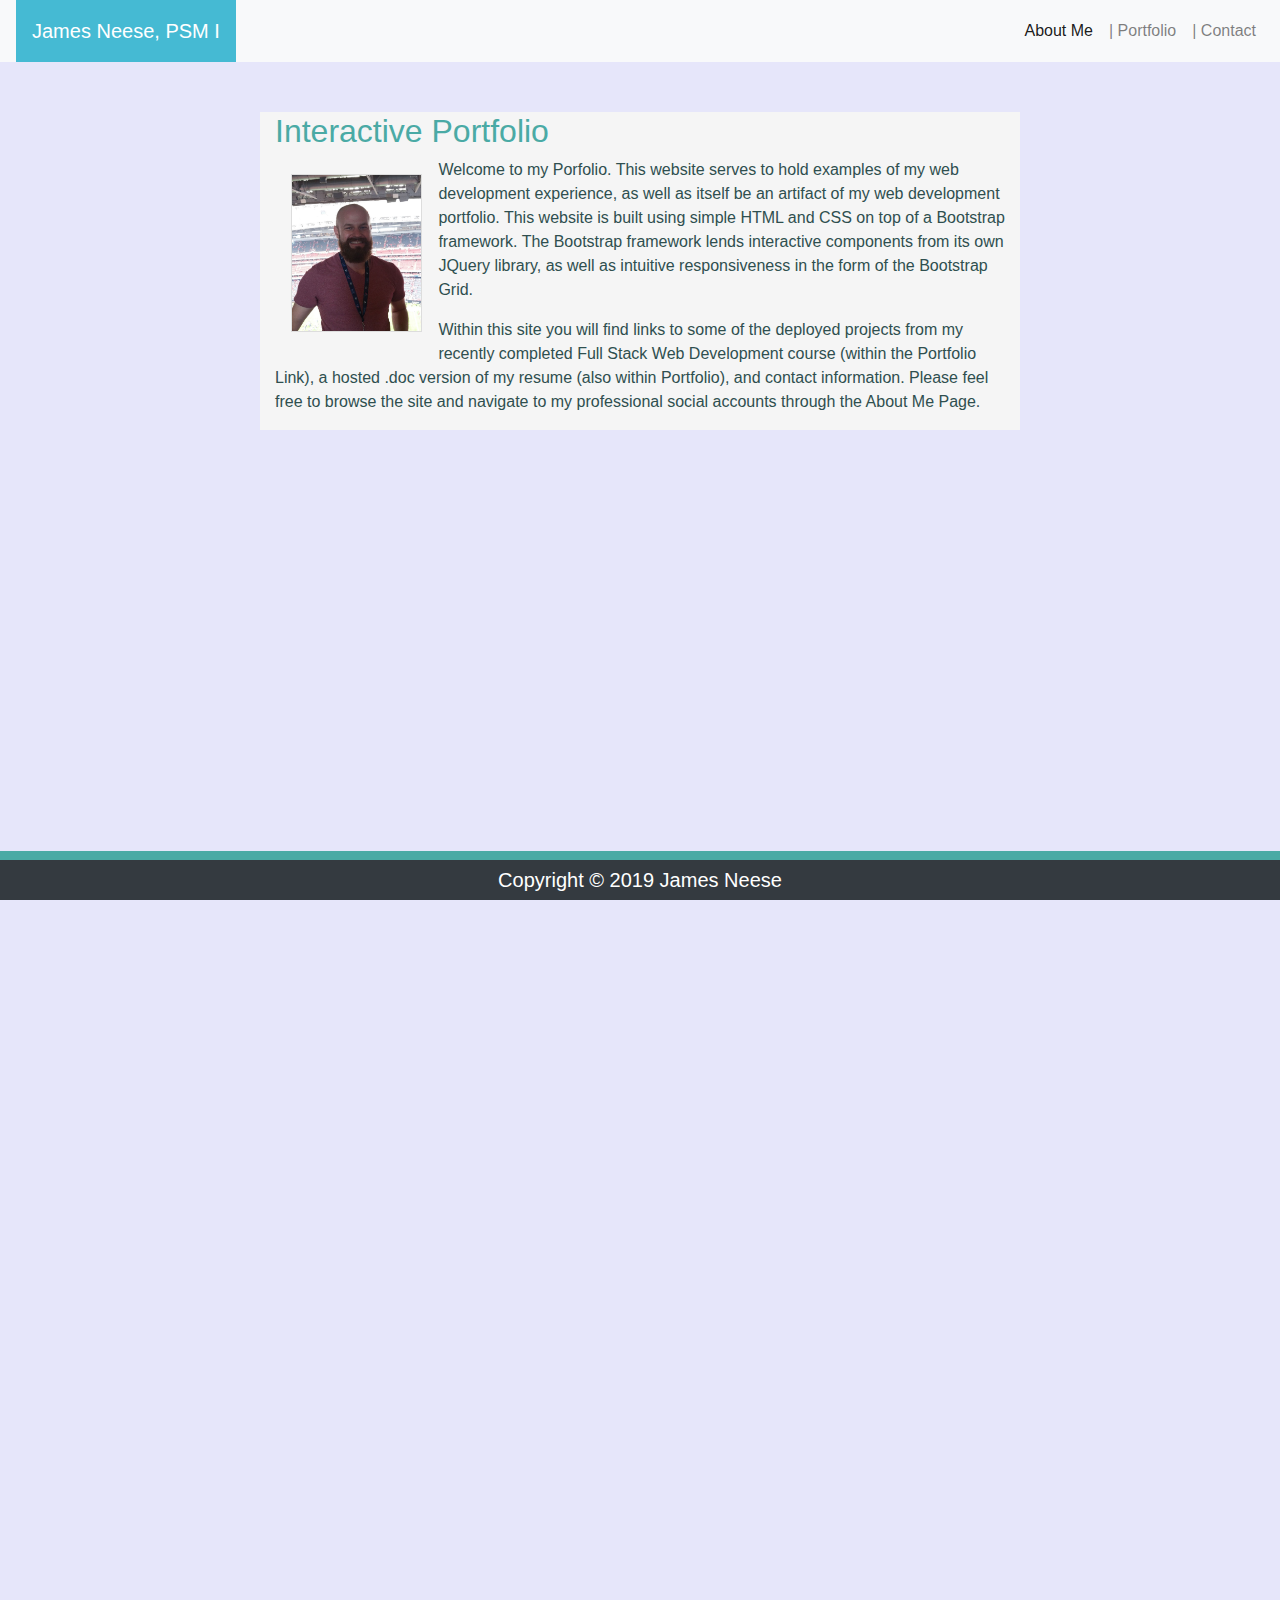
<file: index.html>
<!DOCTYPE html>
<html lang="en">
<head>
    <link rel="stylesheet" href="https://stackpath.bootstrapcdn.com/bootstrap/4.3.1/css/bootstrap.min.css" integrity="sha384-ggOyR0iXCbMQv3Xipma34MD+dH/1fQ784/j6cY/iJTQUOhcWr7x9JvoRxT2MZw1T" crossorigin="anonymous">
    <link rel="stylesheet" type="text/css" href="css/styles.css">
    <script src="https://code.jquery.com/jquery-3.3.1.slim.min.js" integrity="sha384-q8i/X+965DzO0rT7abK41JStQIAqVgRVzpbzo5smXKp4YfRvH+8abtTE1Pi6jizo" crossorigin="anonymous"></script>
    <script src="https://cdnjs.cloudflare.com/ajax/libs/popper.js/1.14.7/umd/popper.min.js" integrity="sha384-UO2eT0CpHqdSJQ6hJty5KVphtPhzWj9WO1clHTMGa3JDZwrnQq4sF86dIHNDz0W1" crossorigin="anonymous"></script>
    <script src="https://stackpath.bootstrapcdn.com/bootstrap/4.3.1/js/bootstrap.min.js" integrity="sha384-JjSmVgyd0p3pXB1rRibZUAYoIIy6OrQ6VrjIEaFf/nJGzIxFDsf4x0xIM+B07jRM" crossorigin="anonymous"></script>
    <meta charset="UTF-8">
    <meta name="viewport" content="width=device-width, initial-scale=1.0">
    <meta http-equiv="X-UA-Compatible" content="ie=edge">
    <title>Portfolio: James Neese</title>
</head>
<body>
<!-- all style overrides are linked to ID's >> 
    >>if you see an ID you know it has an override


-->
<!-- Nav Bar -->
<nav class="navbar navbar-expand-lg navbar-light bg-light flex-row fixed-top">
    <a id="brandLink" class="navbar-brand d-flex" href="index.html">James Neese, PSM I</a>
    <button class="navbar-toggler" type="button" data-toggle="collapse" data-target="#navbarSupportedContent" aria-controls="navbarSupportedContent" aria-expanded="false" aria-label="Toggle navigation">
    <span class="navbar-toggler-icon"></span>
    </button>       
        
            <div class="collapse navbar-collapse justify-content-end" id="navbarSupportedContent">
                <!-- <div class=" "> -->
                    <ul class="navbar-nav">
                        <li class="nav-item active">
                        <a class="nav-link" href="aboutme.html">About Me <span class="sr-only">(current)</span></a>
                        </li>
                        <li class="nav-item">
                        <a class="nav-link" href="portfolio.html">| Portfolio</a>
                        </li>
                        <li class="nav-item">
                        <a class="nav-link" href="contact.html">| Contact</a>
                        </li>
                    </ul>
                <!-- </div> -->
            </div>
</nav>

<!-- start of bootstrap grid for page contents -->
<div class="container" id="contentGrid">
    <div class="row" >
        <div id="aboutMeHeader" class="col-sm-12 col-md-10 col-lg-8">
            <h2>Interactive Portfolio</h2>
        </div>
    </div>
    <div class="row" >
        <div id="floatContainer" class="col-sm-12 col-md-10 col-lg-8">
        
            <img src="images/TexansGameRotated.jpg" class= "float-left" id="aboutMeImage" alt="Responsive image">
            <div>
            <p>Welcome to my Porfolio. This website serves to hold examples of my web development experience, as well as itself be an artifact of my web development portfolio.
                This website is built using simple HTML and CSS on top of a Bootstrap framework. The Bootstrap framework lends interactive components from its own JQuery library, as well as intuitive responsiveness in the form of the Bootstrap Grid.
                </p>
            <p>Within this site you will find links to some of the deployed projects from my recently completed Full Stack Web Development course (within the Portfolio Link), a hosted .doc version of my resume (also within Portfolio), and contact information.
                Please feel free to browse the site and navigate to my professional social accounts through the About Me Page. 
            </p>
            </div>
            <div class="clearfix"></div>
            
        </div>
    </div>
</div>

<!-- using bootstrap row for the footer (maybe make it sticky- meh?) -->
    <nav id="footerBorder" class="navbar fixed-bottom navbar-dark bg-dark">
        <p class="navbar-brand m-auto">Copyright &copy; 2019 James Neese</a>
    </nav>
</body>
</html>
</file>
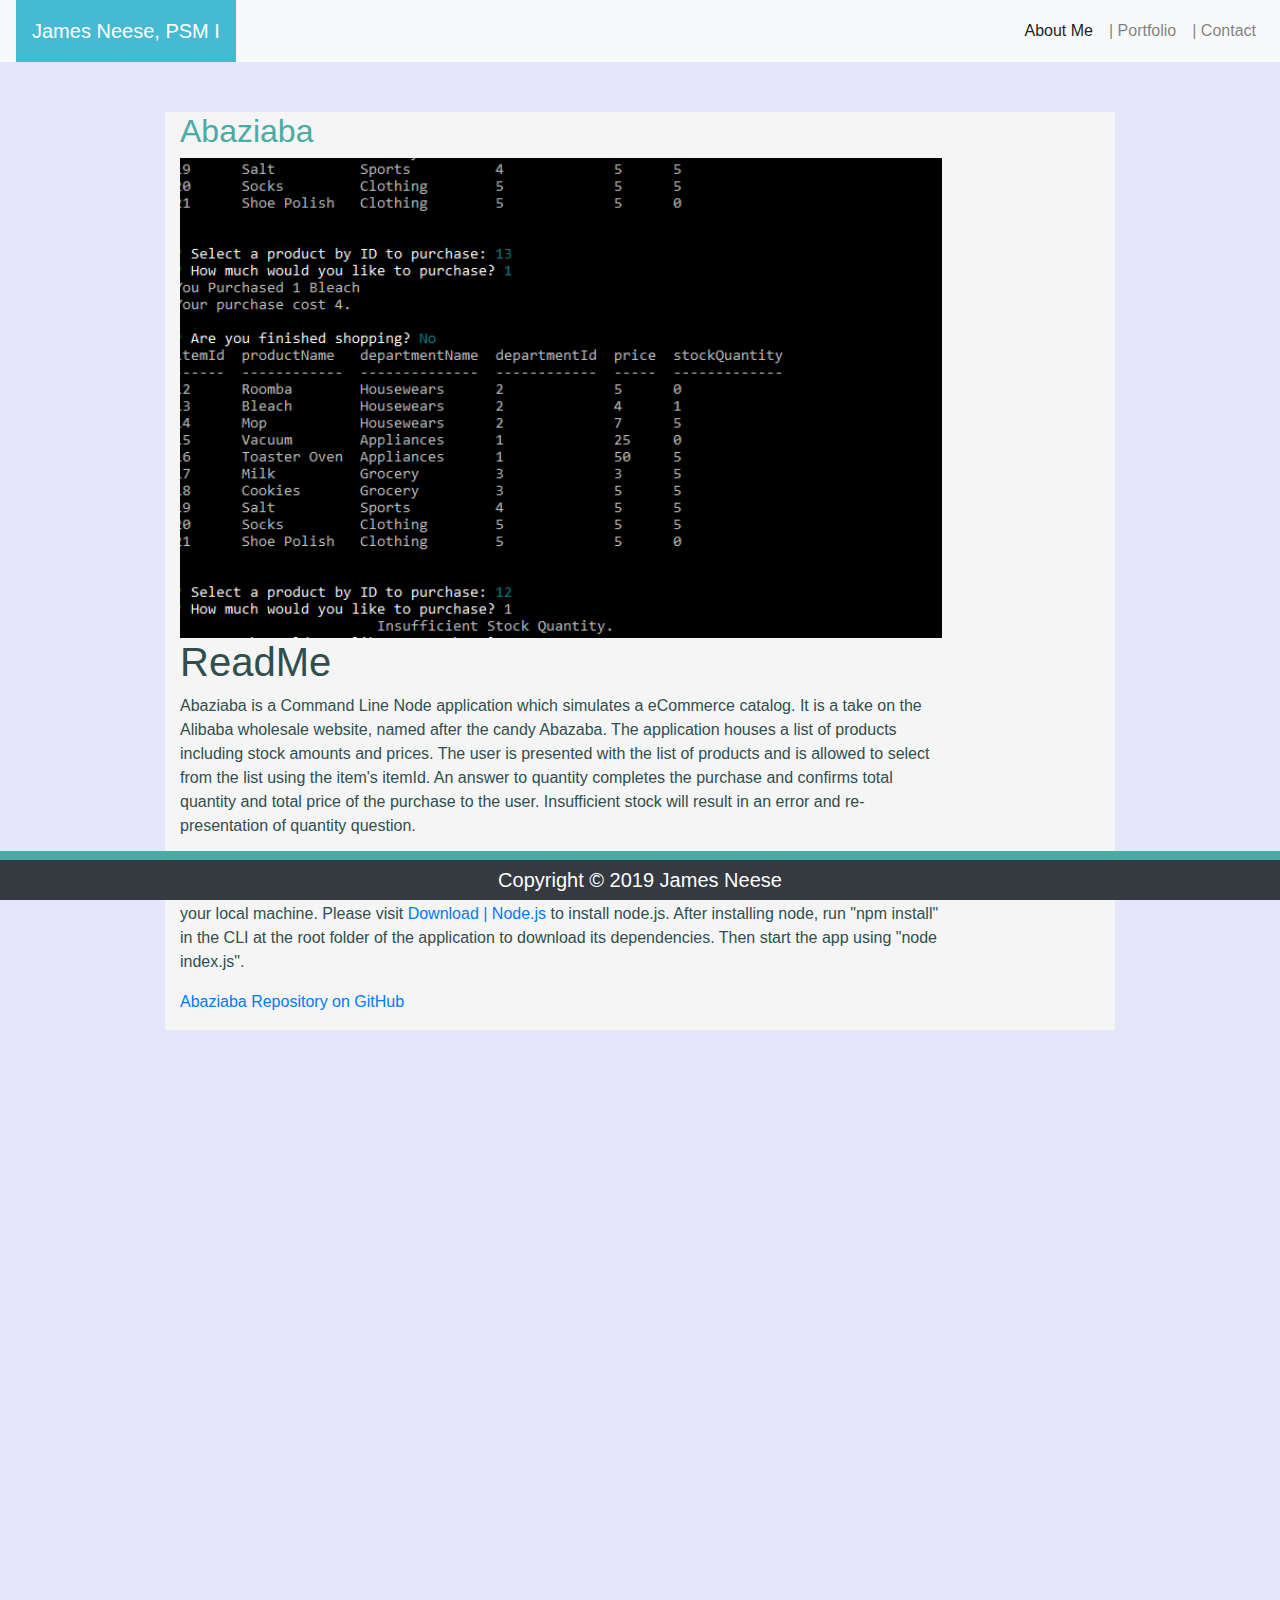
<file: abaziaba.html>
<!DOCTYPE html>
<html lang="en">

<head>
    <link rel="stylesheet" href="https://stackpath.bootstrapcdn.com/bootstrap/4.3.1/css/bootstrap.min.css"
        integrity="sha384-ggOyR0iXCbMQv3Xipma34MD+dH/1fQ784/j6cY/iJTQUOhcWr7x9JvoRxT2MZw1T" crossorigin="anonymous">
    <link rel="stylesheet" type="text/css" href="css/styles.css">
    <script src="https://code.jquery.com/jquery-3.3.1.slim.min.js"
        integrity="sha384-q8i/X+965DzO0rT7abK41JStQIAqVgRVzpbzo5smXKp4YfRvH+8abtTE1Pi6jizo"
        crossorigin="anonymous"></script>
    <script src="https://cdnjs.cloudflare.com/ajax/libs/popper.js/1.14.7/umd/popper.min.js"
        integrity="sha384-UO2eT0CpHqdSJQ6hJty5KVphtPhzWj9WO1clHTMGa3JDZwrnQq4sF86dIHNDz0W1"
        crossorigin="anonymous"></script>
    <script src="https://stackpath.bootstrapcdn.com/bootstrap/4.3.1/js/bootstrap.min.js"
        integrity="sha384-JjSmVgyd0p3pXB1rRibZUAYoIIy6OrQ6VrjIEaFf/nJGzIxFDsf4x0xIM+B07jRM"
        crossorigin="anonymous"></script>
    <meta charset="UTF-8">
    <meta name="viewport" content="width=device-width, initial-scale=1.0">
    <meta http-equiv="X-UA-Compatible" content="ie=edge">
    <title>Abaziaba Landing Page</title>
</head>

<body>
    <!-- all style overrides are linked to ID's >> 
    >>if you see an ID you know it has an override


-->
    <!-- Nav Bar -->
    <nav class="navbar navbar-expand-lg navbar-light bg-light flex-row fixed-top">
        <a id="brandLink" class="navbar-brand d-flex" href="index.html">James Neese, PSM I</a>
        <button class="navbar-toggler" type="button" data-toggle="collapse" data-target="#navbarSupportedContent"
            aria-controls="navbarSupportedContent" aria-expanded="false" aria-label="Toggle navigation">
            <span class="navbar-toggler-icon"></span>
        </button>

        <div class="collapse navbar-collapse justify-content-end" id="navbarSupportedContent">
            <!-- <div class=" "> -->
            <ul class="navbar-nav">
                <li class="nav-item active">
                    <a class="nav-link" href="aboutme.html">About Me <span class="sr-only">(current)</span></a>
                </li>
                <li class="nav-item">
                    <a class="nav-link" href="portfolio.html">| Portfolio</a>
                </li>
                <li class="nav-item">
                    <a class="nav-link" href="contact.html">| Contact</a>
                </li>
            </ul>
            <!-- </div> -->
        </div>
    </nav>

    <!-- start of bootstrap grid for page contents -->
    <div class="container" id="contentGrid">
        <div class="row">
            <div id="aboutMeHeader" class="col-sm-12 col-md-10 col-lg-10">
                <h2>Abaziaba</h2>
            </div>
        </div>
        <!-- transition of header row to major content pane -->
        <div class="row">
            <!-- you need to remove this borrowed ID "floatContainer" -->
            <!-- this creates the container like I have on the index page -->
            <div id="floatContainer" class="col-sm-12 col-md-10 col-lg-10">
                <!-- this creates the first row of portfolio links -->
                <div class="row">
                    <div class="col-sm-12 col-md-10 col-lg-10">
                        <!-- this establishes the row for the actual portfolio items -->
                        <div
                            style="max-height: 30rem; min-height:30rem; background-image: url('./images/Abaziaba.PNG'); background-position:center; background-repeat:no-repeat; background-size:cover">
                        </div>
                    </div>
                </div>
                <div class="row">
                    <div class="col-sm-12 col-md-10 col-lg-10">
                        <h1>ReadMe</h1>
                        <p>Abaziaba is a Command Line Node application which simulates a eCommerce catalog. 
                            It is a take on the Alibaba wholesale website, named after the candy Abazaba. 
                            The application houses a list of products including stock amounts and prices. 
                            The user is presented with the list of products and is allowed to select from the list using the item's itemId. 
                            An answer to quantity completes the purchase and confirms total quantity and total price of the purchase to the user. 
                            Insufficient stock will result in an error and re-presentation of quantity question. 
                        </p>
                        <p>
                                Since this is a CLI application, it is not deployed. 
                                The repository is public and the application can be cloned to your machine.
                                The application has dependencies on node packages, and node.js must be installed on your local machine.
                                Please visit <a href="https://nodejs.org/en/download/">Download | Node.js</a> to install node.js. 
                                After installing node, run "npm install" in the CLI at the root folder of the application to download its dependencies. 
                                Then start the app using "node index.js".

                        </p>
                        <p><a href="https://github.com/JBloodBeardN/Abaziaba">Abaziaba Repository on GitHub</a></p>
                    </div>
                </div>
            </div>
        </div>
    </div>

    </div>
    </div>
    <!-- container div -->
    </div>


    <!-- using bootstrap row for the footer (maybe make it sticky- meh?) -->
    <nav id="footerBorder" class="navbar fixed-bottom navbar-dark bg-dark">
        <p class="navbar-brand m-auto">Copyright &copy; 2019 James Neese</a>
    </nav>
</body>

</html>
</file>
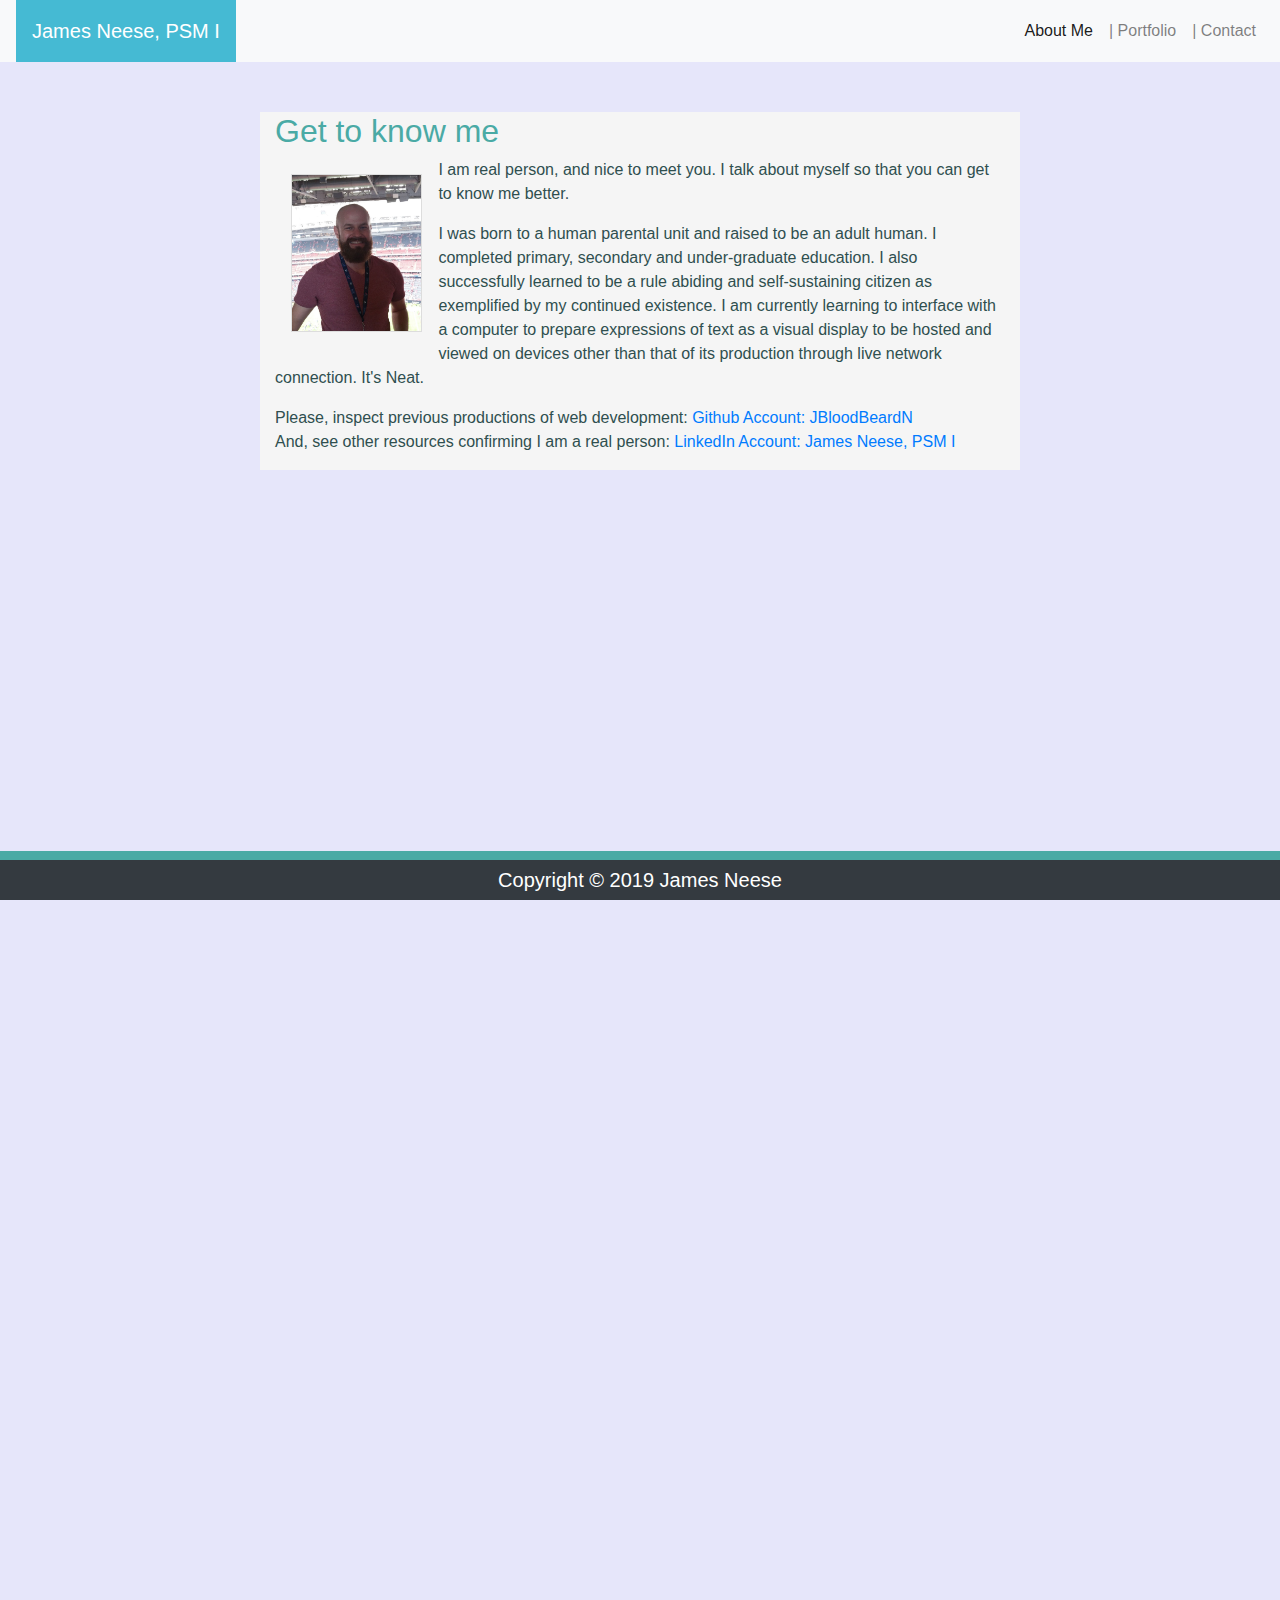
<file: aboutme.html>
<!DOCTYPE html>
<html lang="en">
<head>
    <link rel="stylesheet" href="https://stackpath.bootstrapcdn.com/bootstrap/4.3.1/css/bootstrap.min.css" integrity="sha384-ggOyR0iXCbMQv3Xipma34MD+dH/1fQ784/j6cY/iJTQUOhcWr7x9JvoRxT2MZw1T" crossorigin="anonymous">
    <link rel="stylesheet" type="text/css" href="css/styles.css">
    <script src="https://code.jquery.com/jquery-3.3.1.slim.min.js" integrity="sha384-q8i/X+965DzO0rT7abK41JStQIAqVgRVzpbzo5smXKp4YfRvH+8abtTE1Pi6jizo" crossorigin="anonymous"></script>
    <script src="https://cdnjs.cloudflare.com/ajax/libs/popper.js/1.14.7/umd/popper.min.js" integrity="sha384-UO2eT0CpHqdSJQ6hJty5KVphtPhzWj9WO1clHTMGa3JDZwrnQq4sF86dIHNDz0W1" crossorigin="anonymous"></script>
    <script src="https://stackpath.bootstrapcdn.com/bootstrap/4.3.1/js/bootstrap.min.js" integrity="sha384-JjSmVgyd0p3pXB1rRibZUAYoIIy6OrQ6VrjIEaFf/nJGzIxFDsf4x0xIM+B07jRM" crossorigin="anonymous"></script>
    <meta charset="UTF-8">
    <meta name="viewport" content="width=device-width, initial-scale=1.0">
    <meta http-equiv="X-UA-Compatible" content="ie=edge">
    <title>About James Neese</title>
</head>
<body>
<!-- all style overrides are linked to ID's >> 
    >>if you see an ID you know it has an override


-->
<!-- Nav Bar -->
<nav class="navbar navbar-expand-lg navbar-light bg-light flex-row fixed-top">
    <a id="brandLink" class="navbar-brand d-flex" href="index.html">James Neese, PSM I</a>
    <button class="navbar-toggler" type="button" data-toggle="collapse" data-target="#navbarSupportedContent" aria-controls="navbarSupportedContent" aria-expanded="false" aria-label="Toggle navigation">
    <span class="navbar-toggler-icon"></span>
    </button>       
        
            <div class="collapse navbar-collapse justify-content-end" id="navbarSupportedContent">
                <!-- <div class=" "> -->
                    <ul class="navbar-nav">
                        <li class="nav-item active">
                        <a class="nav-link" href="aboutme.html">About Me <span class="sr-only">(current)</span></a>
                        </li>
                        <li class="nav-item">
                        <a class="nav-link" href="portfolio.html">| Portfolio</a>
                        </li>
                        <li class="nav-item">
                        <a class="nav-link" href="contact.html">| Contact</a>
                        </li>
                    </ul>
                <!-- </div> -->
            </div>
</nav>

<!-- start of bootstrap grid for page contents -->
<div class="container" id="contentGrid">
    <div class="row" >
        <div id="aboutMeHeader" class="col-sm-12 col-md-10 col-lg-8">
            <h2>Get to know me</h2>
        </div>
    </div>
    <div class="row" >
        <div id="floatContainer" class="col-sm-12 col-md-10 col-lg-8">
        
            <img src="images/TexansGameRotated.jpg" class= "float-left" id="aboutMeImage" alt="Responsive image">
            <div>
            <p>I am real person, and nice to meet you. I talk about myself so that you can get to know me better.</p>
            <p>I was born to a human parental unit and raised to be an adult human. I completed primary, secondary and under-graduate education. I also successfully learned to be a rule abiding and self-sustaining citizen as exemplified by my continued existence. I am currently learning to interface with a computer to prepare expressions of text as a visual display to be hosted and viewed on devices other than that of its production through live network connection. It's Neat.</p>
            <p>Please, inspect previous productions of web development: <a href="www.github.com/jbloodbeardn">Github Account: JBloodBeardN</a><br/>
            And, see other resources confirming I am a real person: <a href="https://www.linkedin.com/in/james-neese-scrum-master/">LinkedIn Account: James Neese, PSM I</a></p>
            </div>
            <div class="clearfix"></div>
            
        </div>
    </div>
</div>

<!-- using bootstrap row for the footer (maybe make it sticky- meh?) -->
    <nav id="footerBorder" class="navbar fixed-bottom navbar-dark bg-dark">
        <p class="navbar-brand m-auto">Copyright &copy; 2019 James Neese</a>
    </nav>
</body>
</html>
</file>
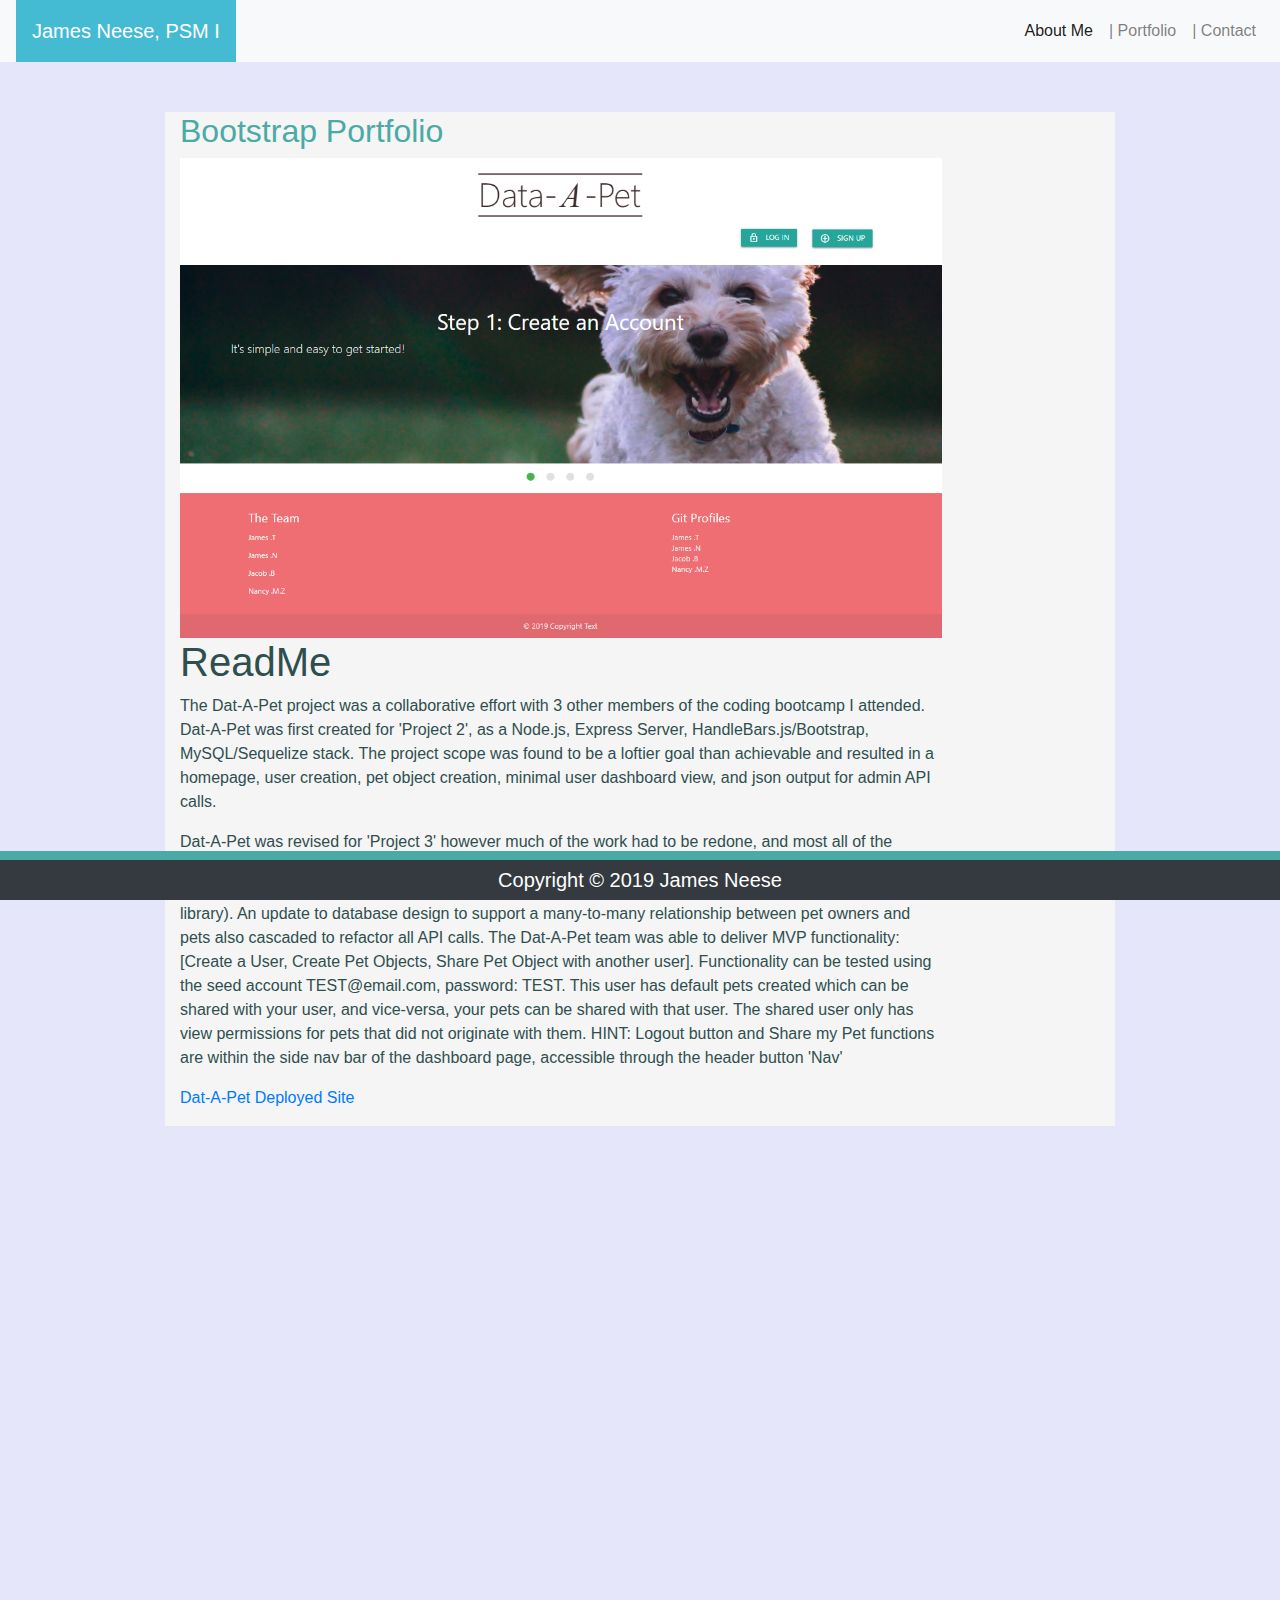
<file: bootstrapportfolio.html>
<!DOCTYPE html>
<html lang="en">

<head>
    <link rel="stylesheet" href="https://stackpath.bootstrapcdn.com/bootstrap/4.3.1/css/bootstrap.min.css"
        integrity="sha384-ggOyR0iXCbMQv3Xipma34MD+dH/1fQ784/j6cY/iJTQUOhcWr7x9JvoRxT2MZw1T" crossorigin="anonymous">
    <link rel="stylesheet" type="text/css" href="css/styles.css">
    <script src="https://code.jquery.com/jquery-3.3.1.slim.min.js"
        integrity="sha384-q8i/X+965DzO0rT7abK41JStQIAqVgRVzpbzo5smXKp4YfRvH+8abtTE1Pi6jizo"
        crossorigin="anonymous"></script>
    <script src="https://cdnjs.cloudflare.com/ajax/libs/popper.js/1.14.7/umd/popper.min.js"
        integrity="sha384-UO2eT0CpHqdSJQ6hJty5KVphtPhzWj9WO1clHTMGa3JDZwrnQq4sF86dIHNDz0W1"
        crossorigin="anonymous"></script>
    <script src="https://stackpath.bootstrapcdn.com/bootstrap/4.3.1/js/bootstrap.min.js"
        integrity="sha384-JjSmVgyd0p3pXB1rRibZUAYoIIy6OrQ6VrjIEaFf/nJGzIxFDsf4x0xIM+B07jRM"
        crossorigin="anonymous"></script>
    <meta charset="UTF-8">
    <meta name="viewport" content="width=device-width, initial-scale=1.0">
    <meta http-equiv="X-UA-Compatible" content="ie=edge">
    <title>Bootstrap Portfolio Landing Page</title>
</head>

<body>
    <!-- all style overrides are linked to ID's >> 
    >>if you see an ID you know it has an override


-->
    <!-- Nav Bar -->
    <nav class="navbar navbar-expand-lg navbar-light bg-light flex-row fixed-top">
        <a id="brandLink" class="navbar-brand d-flex" href="index.html">James Neese, PSM I</a>
        <button class="navbar-toggler" type="button" data-toggle="collapse" data-target="#navbarSupportedContent"
            aria-controls="navbarSupportedContent" aria-expanded="false" aria-label="Toggle navigation">
            <span class="navbar-toggler-icon"></span>
        </button>

        <div class="collapse navbar-collapse justify-content-end" id="navbarSupportedContent">
            <!-- <div class=" "> -->
            <ul class="navbar-nav">
                <li class="nav-item active">
                    <a class="nav-link" href="aboutme.html">About Me <span class="sr-only">(current)</span></a>
                </li>
                <li class="nav-item">
                    <a class="nav-link" href="portfolio.html">| Portfolio</a>
                </li>
                <li class="nav-item">
                    <a class="nav-link" href="contact.html">| Contact</a>
                </li>
            </ul>
            <!-- </div> -->
        </div>
    </nav>

    <!-- start of bootstrap grid for page contents -->
    <div class="container" id="contentGrid">
        <div class="row">
            <div id="aboutMeHeader" class="col-sm-12 col-md-10 col-lg-10">
                <h2>Bootstrap Portfolio</h2>
            </div>
        </div>
        <!-- transition of header row to major content pane -->
        <div class="row">
            <!-- you need to remove this borrowed ID "floatContainer" -->
            <!-- this creates the container like I have on the index page -->
            <div id="floatContainer" class="col-sm-12 col-md-10 col-lg-10">
                <!-- this creates the first row of portfolio links -->
                <div class="row">
                    <div class="col-sm-12 col-md-10 col-lg-10">
                        <!-- this establishes the row for the actual portfolio items -->
                        <div
                            style="max-height: 30rem; min-height:30rem; background-image: url('./images/DatapetHomePage.PNG'); background-position:center; background-repeat:no-repeat; background-size:cover">
                        </div>
                    </div>
                </div>
                <div class="row">
                    <div class="col-sm-12 col-md-10 col-lg-10">
                        <h1>ReadMe</h1>
                        <p>The Dat-A-Pet project was a collaborative effort with 3 other members of the coding
                            bootcamp I attended.
                            Dat-A-Pet was first created for 'Project 2', as a Node.js, Express Server,
                            HandleBars.js/Bootstrap, MySQL/Sequelize stack.
                            The project scope was found to be a loftier goal than achievable and resulted in a
                            homepage, user creation, pet object creation, minimal user dashboard view, and json
                            output for admin API calls.
                        </p>
                        <p>Dat-A-Pet was revised for 'Project 3' however much of the work had to be redone, and most
                            all of the project had to be refactored for new project requirements.
                            Changes to the stack to now include React javascript library instead of HandleBars.js
                            and a switch from Bootstrap framework to Materialize(similar css library).
                            An update to database design to support a many-to-many relationship between pet owners
                            and pets also cascaded to refactor all API calls. The Dat-A-Pet team was able to deliver
                            MVP functionality: [Create a User, Create Pet Objects, Share Pet Object with another
                            user].
                            Functionality can be tested using the seed account TEST@email.com, password: TEST. This
                            user has default pets created which can be shared with your user, and vice-versa, your
                            pets can be shared with that user. The shared user only has view permissions for pets
                            that did not originate with them.
                            HINT: Logout button and Share my Pet functions are within the side nav bar of the
                            dashboard page, accessible through the header button 'Nav'
                        </p>
                        <p><a href="https://datapet2.herokuapp.com/">Dat-A-Pet Deployed Site</a></p>
                    </div>
                </div>
            </div>
        </div>
    </div>

    </div>
    </div>
    <!-- container div -->
    </div>


    <!-- using bootstrap row for the footer (maybe make it sticky- meh?) -->
    <nav id="footerBorder" class="navbar fixed-bottom navbar-dark bg-dark">
        <p class="navbar-brand m-auto">Copyright &copy; 2019 James Neese</a>
    </nav>
</body>

</html>
</file>
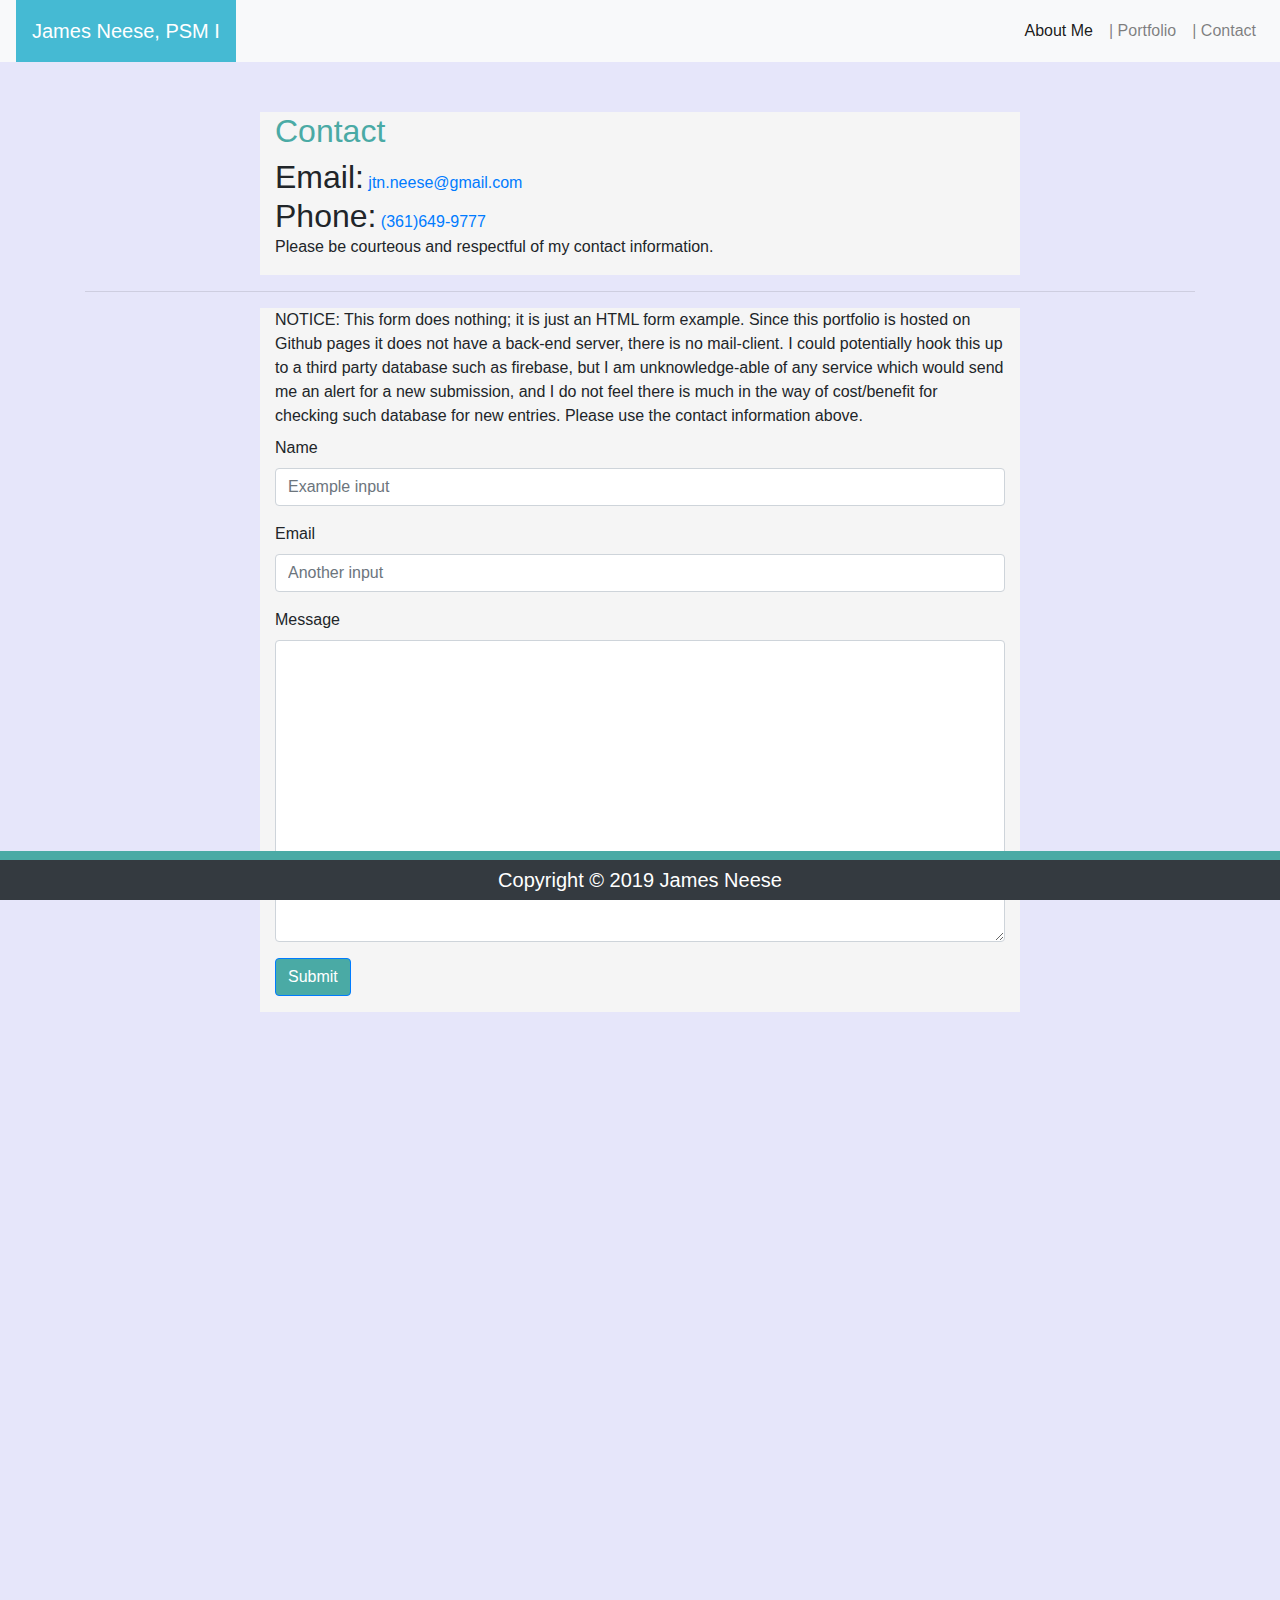
<file: contact.html>
<!DOCTYPE html>
<html lang="en">
<head>
    <link rel="stylesheet" href="https://stackpath.bootstrapcdn.com/bootstrap/4.3.1/css/bootstrap.min.css" integrity="sha384-ggOyR0iXCbMQv3Xipma34MD+dH/1fQ784/j6cY/iJTQUOhcWr7x9JvoRxT2MZw1T" crossorigin="anonymous">
    <link rel="stylesheet" type="text/css" href="css/styles.css">
    <script src="https://code.jquery.com/jquery-3.3.1.slim.min.js" integrity="sha384-q8i/X+965DzO0rT7abK41JStQIAqVgRVzpbzo5smXKp4YfRvH+8abtTE1Pi6jizo" crossorigin="anonymous"></script>
    <script src="https://cdnjs.cloudflare.com/ajax/libs/popper.js/1.14.7/umd/popper.min.js" integrity="sha384-UO2eT0CpHqdSJQ6hJty5KVphtPhzWj9WO1clHTMGa3JDZwrnQq4sF86dIHNDz0W1" crossorigin="anonymous"></script>
    <script src="https://stackpath.bootstrapcdn.com/bootstrap/4.3.1/js/bootstrap.min.js" integrity="sha384-JjSmVgyd0p3pXB1rRibZUAYoIIy6OrQ6VrjIEaFf/nJGzIxFDsf4x0xIM+B07jRM" crossorigin="anonymous"></script>
    <meta charset="UTF-8">
    <meta name="viewport" content="width=device-width, initial-scale=1.0">
    <meta http-equiv="X-UA-Compatible" content="ie=edge">
    <title>Contact Information</title>
</head>
<body>
<!-- all style overrides are linked to ID's >> 
    >>if you see an ID you know it has an override


-->
<!-- Nav Bar -->
<nav class="navbar navbar-expand-lg navbar-light bg-light flex-row fixed-top">
    <a id="brandLink" class="navbar-brand d-flex" href="index.html">James Neese, PSM I</a>
    <button class="navbar-toggler" type="button" data-toggle="collapse" data-target="#navbarSupportedContent" aria-controls="navbarSupportedContent" aria-expanded="false" aria-label="Toggle navigation">
    <span class="navbar-toggler-icon"></span>
    </button>       
        
            <div class="collapse navbar-collapse justify-content-end" id="navbarSupportedContent">
                <!-- <div class=" "> -->
                    <ul class="navbar-nav">
                        <li class="nav-item active">
                        <a class="nav-link" href="aboutme.html">About Me <span class="sr-only">(current)</span></a>
                        </li>
                        <li class="nav-item">
                        <a class="nav-link" href="portfolio.html">| Portfolio</a>
                        </li>
                        <li class="nav-item">
                        <a class="nav-link" href="contact.html">| Contact</a>
                        </li>
                    </ul>
                <!-- </div> -->
            </div>
</nav>

<!-- start of bootstrap grid for page contents -->
<div class="container" id="contentGrid">
    <div class="row" >
        <div id="aboutMeHeader" class="col-sm-12 col-md-10 col-lg-8">
            <h2>Contact</h2>
        </div>
    </div>
    <div class="row" >
        <div class="col-sm-12 col-md-10 col-lg-8" id="emailPhone">
            <div class="row">
                <div class="col-sm-12">
                    <div class="row">   
                        <div class="col-sm-12"><span class="h2">Email:</span><a href="mailto:jtn.neese@gmail.com"> jtn.neese@gmail.com</a></div>
                    </div> 
                    <div class="row">
                        <div class="col-sm-12"><span class="h2">Phone:</span><a href="tel:3616499777"> (361)649-9777</a></div>
                    </div>
                    <div class="row">
                        <div class="col-sm-12"><p>Please be courteous and respectful of my contact information.</p></div>
                    </div>
                </div>
            </div>
        </div>
    </div>
    <hr/>
    <div class="row" >
        <div class="col-sm-12 col-md-10 col-lg-8" id="contactContainer">
            <form>
                    <div class="form-group">
                        <label>NOTICE: This form does nothing; it is just an HTML form example. Since this portfolio is hosted on Github pages it does not have a back-end server, there is no mail-client. I could potentially hook this up to a third party database such as firebase, but I am unknowledge-able of any service which would send me an alert for a new submission, and I do not feel there is much in the way of cost/benefit for checking such database for new entries. Please use the contact information above.</label><br/>
                      <label for="formGroupExampleInput">Name</label>
                      <input type="text" class="form-control" id="formGroupExampleInput" placeholder="Example input">
                    </div>
                    <div class="form-group">
                      <label for="formGroupExampleInput2">Email</label>
                      <input type="email" class="form-control" id="formGroupExampleInput2" placeholder="Another input">
                    </div>
                    <div class="form-group">
                            <label for="exampleFormControlTextarea1">Message</label>
                            <textarea class="form-control" id="exampleFormControlTextarea1" rows="12"></textarea>
                          </div>
                          <button class="btn btn-primary"id="contactSubmitButton" type="submit">Submit</button>
            </form>
        </div>
    </div>
</div>

<!-- using bootstrap row for the footer (maybe make it sticky- meh?) -->
    <nav id="footerBorder" class="navbar fixed-bottom navbar-dark bg-dark">
        <p class="navbar-brand m-auto">Copyright &copy; 2019 James Neese</a>
    </nav>
</body>
</html>
</file>
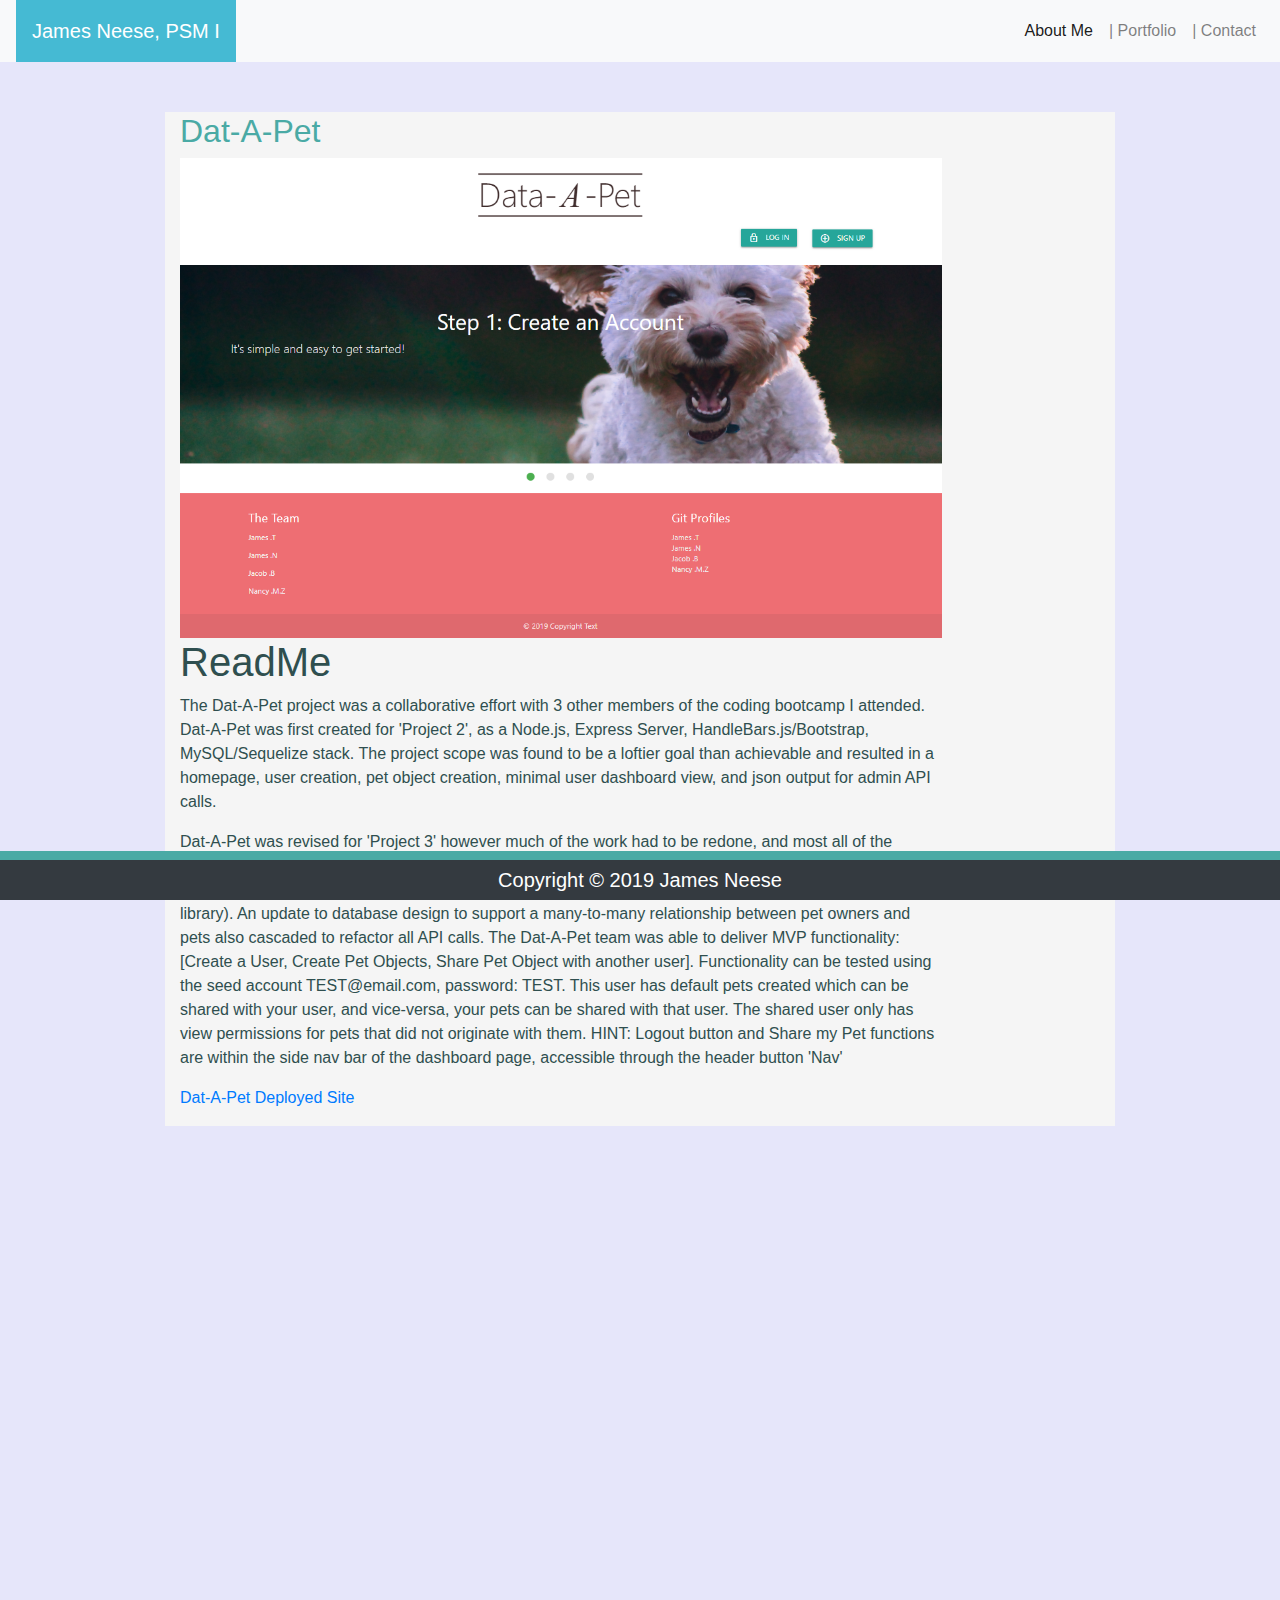
<file: datapet.html>
<!DOCTYPE html>
<html lang="en">

<head>
    <link rel="stylesheet" href="https://stackpath.bootstrapcdn.com/bootstrap/4.3.1/css/bootstrap.min.css"
        integrity="sha384-ggOyR0iXCbMQv3Xipma34MD+dH/1fQ784/j6cY/iJTQUOhcWr7x9JvoRxT2MZw1T" crossorigin="anonymous">
    <link rel="stylesheet" type="text/css" href="css/styles.css">
    <script src="https://code.jquery.com/jquery-3.3.1.slim.min.js"
        integrity="sha384-q8i/X+965DzO0rT7abK41JStQIAqVgRVzpbzo5smXKp4YfRvH+8abtTE1Pi6jizo"
        crossorigin="anonymous"></script>
    <script src="https://cdnjs.cloudflare.com/ajax/libs/popper.js/1.14.7/umd/popper.min.js"
        integrity="sha384-UO2eT0CpHqdSJQ6hJty5KVphtPhzWj9WO1clHTMGa3JDZwrnQq4sF86dIHNDz0W1"
        crossorigin="anonymous"></script>
    <script src="https://stackpath.bootstrapcdn.com/bootstrap/4.3.1/js/bootstrap.min.js"
        integrity="sha384-JjSmVgyd0p3pXB1rRibZUAYoIIy6OrQ6VrjIEaFf/nJGzIxFDsf4x0xIM+B07jRM"
        crossorigin="anonymous"></script>
    <meta charset="UTF-8">
    <meta name="viewport" content="width=device-width, initial-scale=1.0">
    <meta http-equiv="X-UA-Compatible" content="ie=edge">
    <title>DataPet Landing Page</title>
</head>

<body>
    <!-- all style overrides are linked to ID's >> 
    >>if you see an ID you know it has an override


-->
    <!-- Nav Bar -->
    <nav class="navbar navbar-expand-lg navbar-light bg-light flex-row fixed-top">
        <a id="brandLink" class="navbar-brand d-flex" href="index.html">James Neese, PSM I</a>
        <button class="navbar-toggler" type="button" data-toggle="collapse" data-target="#navbarSupportedContent"
            aria-controls="navbarSupportedContent" aria-expanded="false" aria-label="Toggle navigation">
            <span class="navbar-toggler-icon"></span>
        </button>

        <div class="collapse navbar-collapse justify-content-end" id="navbarSupportedContent">
            <!-- <div class=" "> -->
            <ul class="navbar-nav">
                <li class="nav-item active">
                    <a class="nav-link" href="aboutme.html">About Me <span class="sr-only">(current)</span></a>
                </li>
                <li class="nav-item">
                    <a class="nav-link" href="portfolio.html">| Portfolio</a>
                </li>
                <li class="nav-item">
                    <a class="nav-link" href="contact.html">| Contact</a>
                </li>
            </ul>
            <!-- </div> -->
        </div>
    </nav>

    <!-- start of bootstrap grid for page contents -->
    <div class="container" id="contentGrid">
        <div class="row">
            <div id="aboutMeHeader" class="col-sm-12 col-md-10 col-lg-10">
                <h2>Dat-A-Pet</h2>
            </div>
        </div>
        <!-- transition of header row to major content pane -->
        <div class="row">
            <!-- you need to remove this borrowed ID "floatContainer" -->
            <!-- this creates the container like I have on the index page -->
            <div id="floatContainer" class="col-sm-12 col-md-10 col-lg-10">
                <!-- this creates the first row of portfolio links -->
                <div class="row">
                    <div class="col-sm-12 col-md-10 col-lg-10">
                        <!-- this establishes the row for the actual portfolio items -->
                        <div
                            style="max-height: 30rem; min-height:30rem; background-image: url('./images/DatapetHomePage.PNG'); background-position:center; background-repeat:no-repeat; background-size:cover">
                        </div>
                    </div>
                </div>
                <div class="row">
                    <div class="col-sm-12 col-md-10 col-lg-10">
                        <h1>ReadMe</h1>
                        <p>The Dat-A-Pet project was a collaborative effort with 3 other members of the coding
                            bootcamp I attended.
                            Dat-A-Pet was first created for 'Project 2', as a Node.js, Express Server,
                            HandleBars.js/Bootstrap, MySQL/Sequelize stack.
                            The project scope was found to be a loftier goal than achievable and resulted in a
                            homepage, user creation, pet object creation, minimal user dashboard view, and json
                            output for admin API calls.
                        </p>
                        <p>Dat-A-Pet was revised for 'Project 3' however much of the work had to be redone, and most
                            all of the project had to be refactored for new project requirements.
                            Changes to the stack to now include React javascript library instead of HandleBars.js
                            and a switch from Bootstrap framework to Materialize(similar css library).
                            An update to database design to support a many-to-many relationship between pet owners
                            and pets also cascaded to refactor all API calls. The Dat-A-Pet team was able to deliver
                            MVP functionality: [Create a User, Create Pet Objects, Share Pet Object with another
                            user].
                            Functionality can be tested using the seed account TEST@email.com, password: TEST. This
                            user has default pets created which can be shared with your user, and vice-versa, your
                            pets can be shared with that user. The shared user only has view permissions for pets
                            that did not originate with them.
                            HINT: Logout button and Share my Pet functions are within the side nav bar of the
                            dashboard page, accessible through the header button 'Nav'
                        </p>
                        <p><a href="https://datapet2.herokuapp.com/">Dat-A-Pet Deployed Site</a></p>
                    </div>
                </div>
            </div>
        </div>
    </div>

    </div>
    </div>
    <!-- container div -->
    </div>


    <!-- using bootstrap row for the footer (maybe make it sticky- meh?) -->
    <nav id="footerBorder" class="navbar fixed-bottom navbar-dark bg-dark">
        <p class="navbar-brand m-auto">Copyright &copy; 2019 James Neese</a>
    </nav>
</body>

</html>
</file>
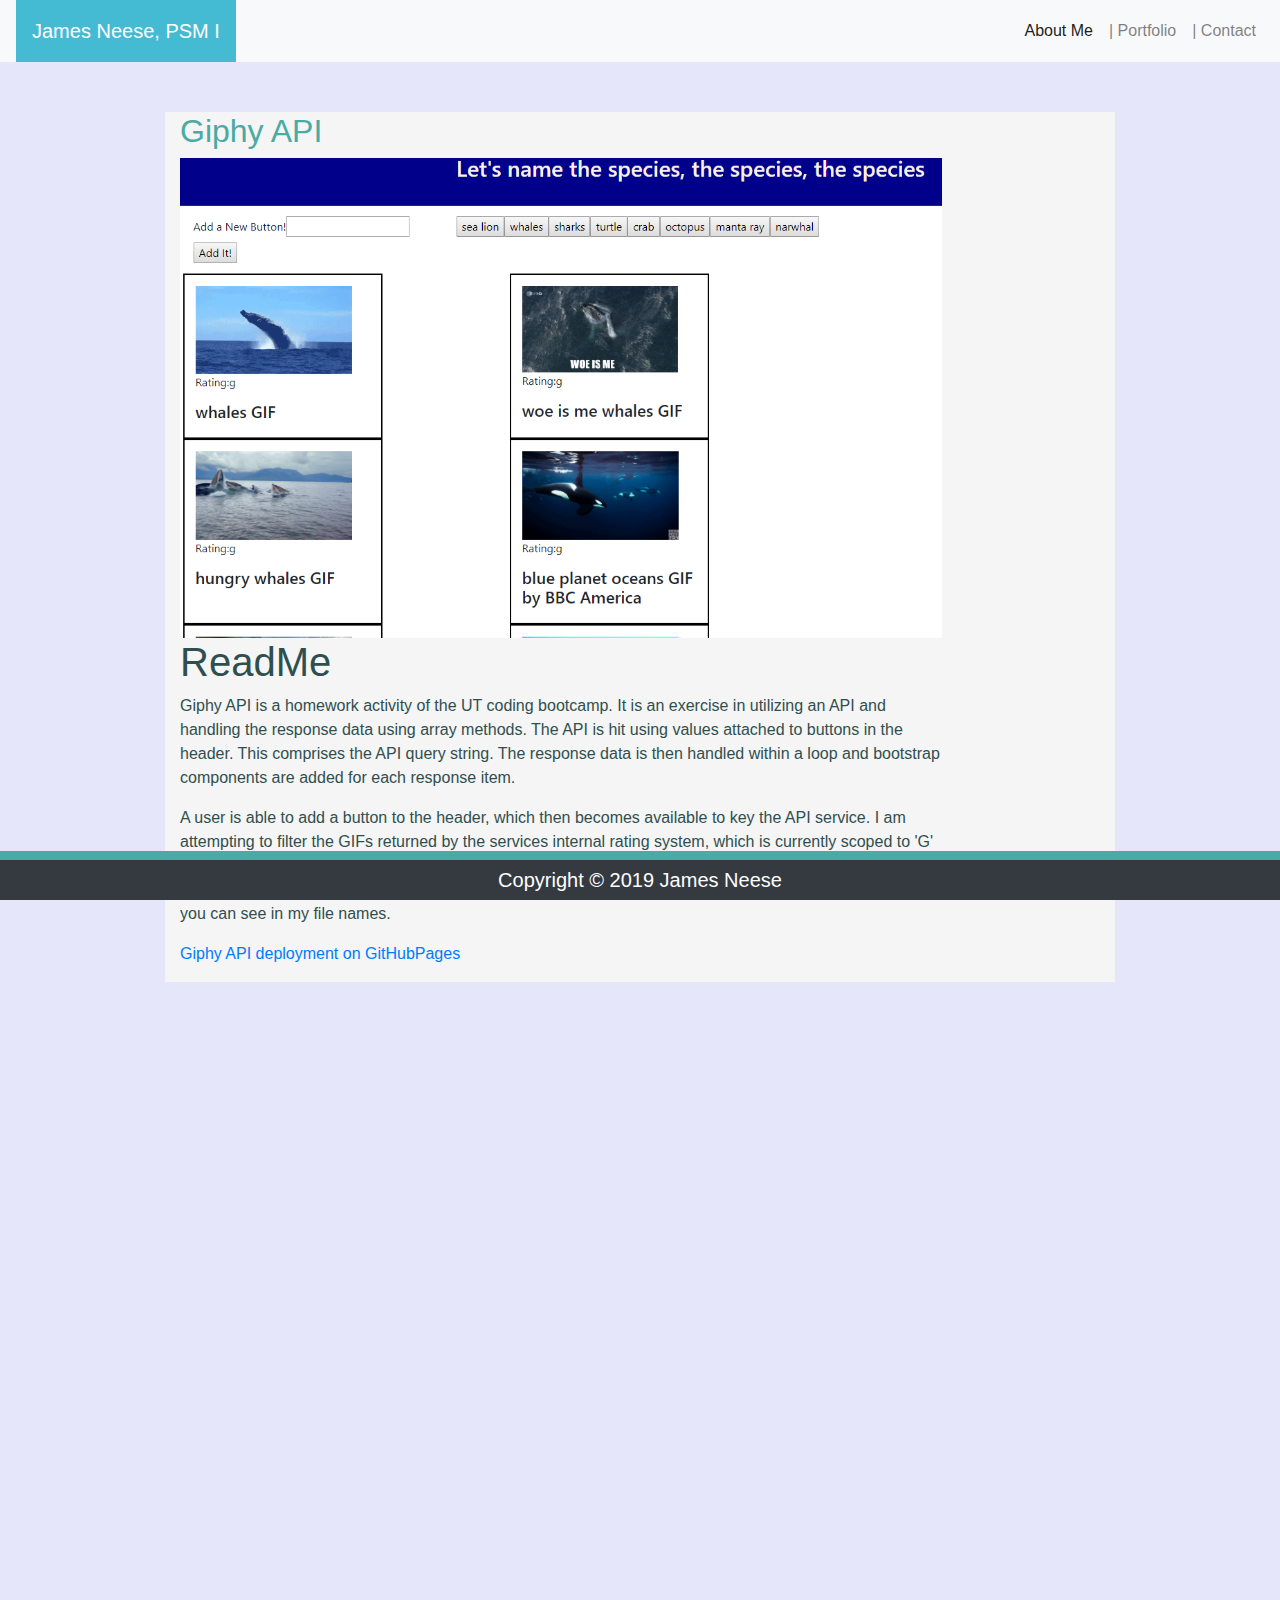
<file: gliphyapi.html>
<!DOCTYPE html>
<html lang="en">

<head>
    <link rel="stylesheet" href="https://stackpath.bootstrapcdn.com/bootstrap/4.3.1/css/bootstrap.min.css"
        integrity="sha384-ggOyR0iXCbMQv3Xipma34MD+dH/1fQ784/j6cY/iJTQUOhcWr7x9JvoRxT2MZw1T" crossorigin="anonymous">
    <link rel="stylesheet" type="text/css" href="css/styles.css">
    <script src="https://code.jquery.com/jquery-3.3.1.slim.min.js"
        integrity="sha384-q8i/X+965DzO0rT7abK41JStQIAqVgRVzpbzo5smXKp4YfRvH+8abtTE1Pi6jizo"
        crossorigin="anonymous"></script>
    <script src="https://cdnjs.cloudflare.com/ajax/libs/popper.js/1.14.7/umd/popper.min.js"
        integrity="sha384-UO2eT0CpHqdSJQ6hJty5KVphtPhzWj9WO1clHTMGa3JDZwrnQq4sF86dIHNDz0W1"
        crossorigin="anonymous"></script>
    <script src="https://stackpath.bootstrapcdn.com/bootstrap/4.3.1/js/bootstrap.min.js"
        integrity="sha384-JjSmVgyd0p3pXB1rRibZUAYoIIy6OrQ6VrjIEaFf/nJGzIxFDsf4x0xIM+B07jRM"
        crossorigin="anonymous"></script>
    <meta charset="UTF-8">
    <meta name="viewport" content="width=device-width, initial-scale=1.0">
    <meta http-equiv="X-UA-Compatible" content="ie=edge">
    <title>Giphy API Landing Page</title>
</head>

<body>
    <!-- all style overrides are linked to ID's >> 
    >>if you see an ID you know it has an override


-->
    <!-- Nav Bar -->
    <nav class="navbar navbar-expand-lg navbar-light bg-light flex-row fixed-top">
        <a id="brandLink" class="navbar-brand d-flex" href="index.html">James Neese, PSM I</a>
        <button class="navbar-toggler" type="button" data-toggle="collapse" data-target="#navbarSupportedContent"
            aria-controls="navbarSupportedContent" aria-expanded="false" aria-label="Toggle navigation">
            <span class="navbar-toggler-icon"></span>
        </button>

        <div class="collapse navbar-collapse justify-content-end" id="navbarSupportedContent">
            <!-- <div class=" "> -->
            <ul class="navbar-nav">
                <li class="nav-item active">
                    <a class="nav-link" href="aboutme.html">About Me <span class="sr-only">(current)</span></a>
                </li>
                <li class="nav-item">
                    <a class="nav-link" href="portfolio.html">| Portfolio</a>
                </li>
                <li class="nav-item">
                    <a class="nav-link" href="contact.html">| Contact</a>
                </li>
            </ul>
            <!-- </div> -->
        </div>
    </nav>

    <!-- start of bootstrap grid for page contents -->
    <div class="container" id="contentGrid">
        <div class="row">
            <div id="aboutMeHeader" class="col-sm-12 col-md-10 col-lg-10">
                <h2>Giphy API</h2>
            </div>
        </div>
        <!-- transition of header row to major content pane -->
        <div class="row">
            <!-- you need to remove this borrowed ID "floatContainer" -->
            <!-- this creates the container like I have on the index page -->
            <div id="floatContainer" class="col-sm-12 col-md-10 col-lg-10">
                <!-- this creates the first row of portfolio links -->
                <div class="row">
                    <div class="col-sm-12 col-md-10 col-lg-10">
                        <!-- this establishes the row for the actual portfolio items -->
                        <div
                            style="max-height: 30rem; min-height:30rem; background-image: url('./images/GiphyAPI.PNG'); background-position:center; background-repeat:no-repeat; background-size:cover">
                        </div>
                    </div>
                </div>
                <div class="row">
                    <div class="col-sm-12 col-md-10 col-lg-10">
                        <h1>ReadMe</h1>
                        <p>Giphy API is a homework activity of the UT coding bootcamp. 
                            It is an exercise in utilizing an API and handling the response data using array methods. 
                            The API is hit using values attached to buttons in the header. 
                            This comprises the API query string. 
                            The response data is then handled within a loop and bootstrap components are added for each response item.
                        </p>
                        <p>A user is able to add a button to the header, which then becomes available to key the API service. 
                            I am attempting to filter the GIFs returned by the services internal rating system, which is currently scoped to 'G' rated GIFs.
                            NOTICE: I have no control over incorrectly rated GIFs, nor am I controlling for user input against a profanity list. 
                            Use with your own discretion.

                            ADMISSION: I mistakenly call the service Gliphy as you can see in my file names.
                        </p>
                        <p><a href="https://jbloodbeardn.github.io/GliphyAPI/">Giphy API deployment on GitHubPages</a></p>
                    </div>
                </div>
            </div>
        </div>
    </div>

    </div>
    </div>
    <!-- container div -->
    </div>


    <!-- using bootstrap row for the footer (maybe make it sticky- meh?) -->
    <nav id="footerBorder" class="navbar fixed-bottom navbar-dark bg-dark">
        <p class="navbar-brand m-auto">Copyright &copy; 2019 James Neese</a>
    </nav>
</body>

</html>
</file>
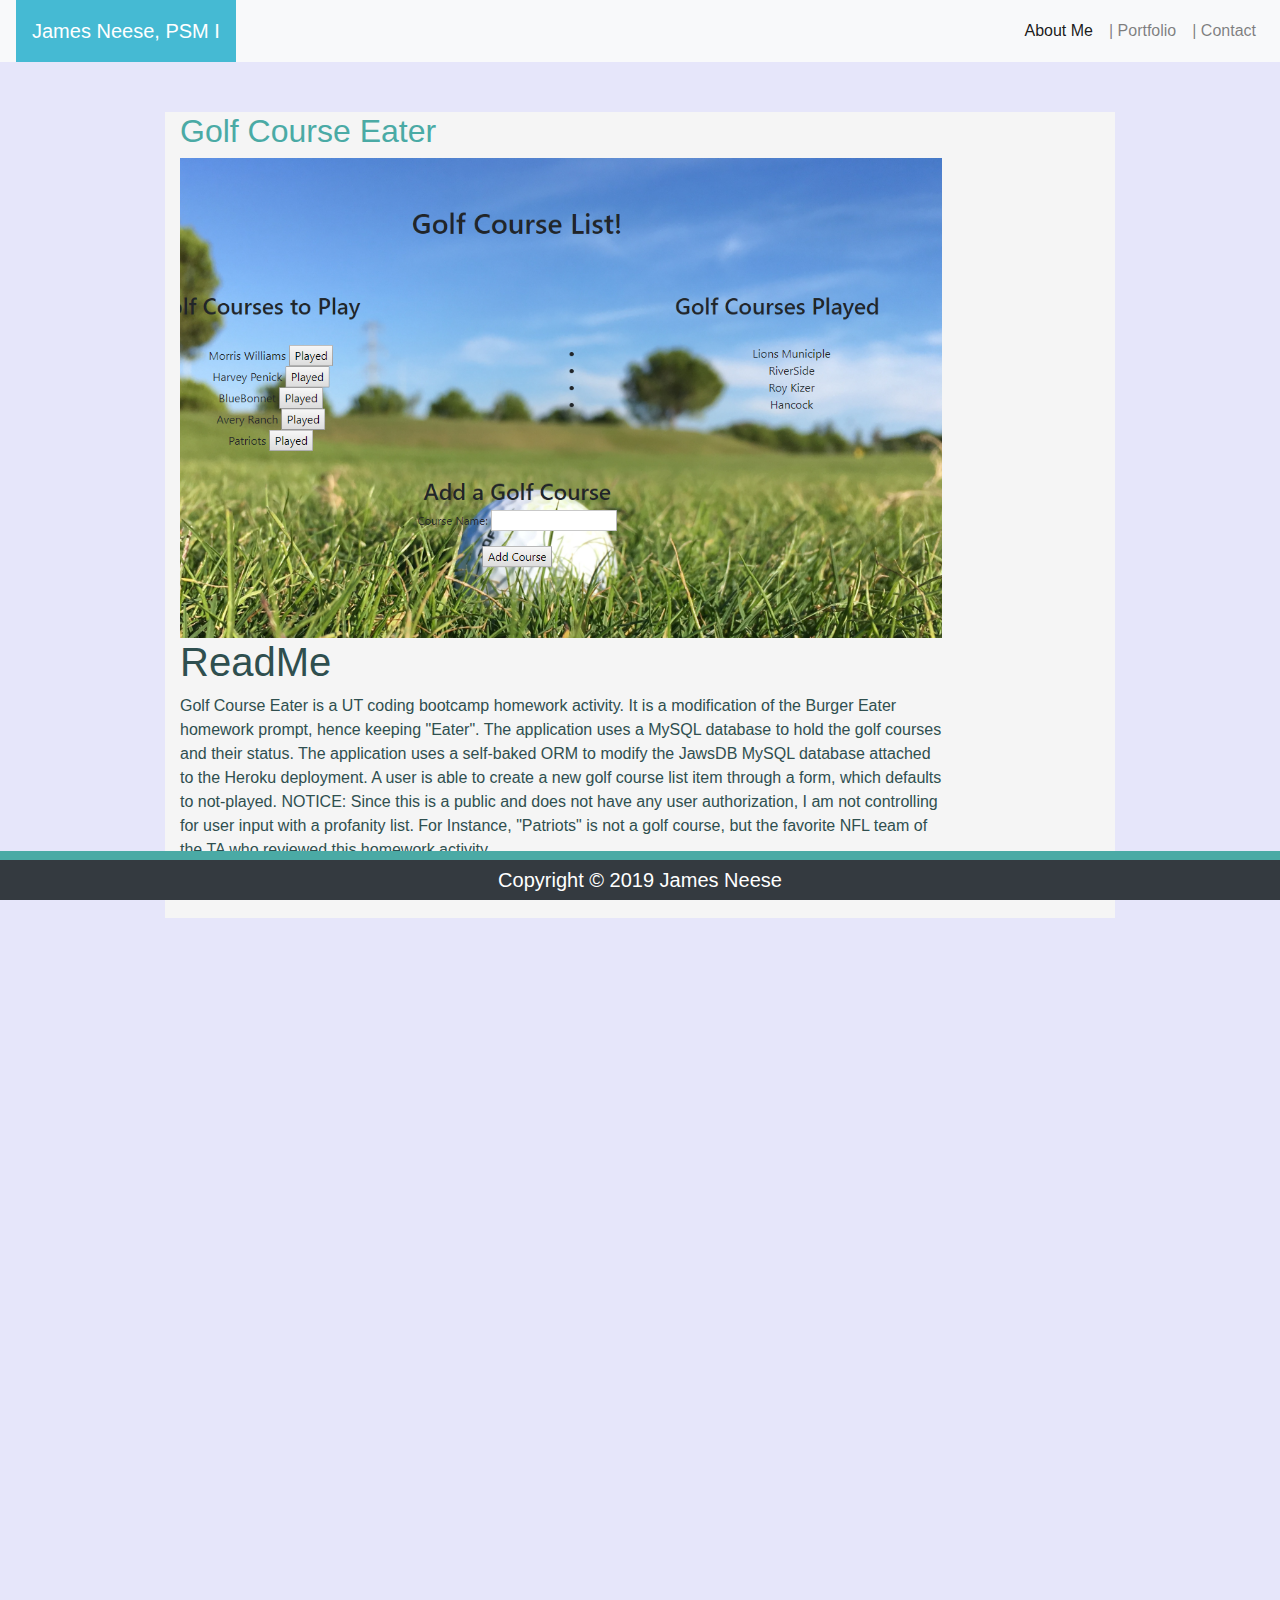
<file: golfcourseeater.html>
<!DOCTYPE html>
<html lang="en">

<head>
    <link rel="stylesheet" href="https://stackpath.bootstrapcdn.com/bootstrap/4.3.1/css/bootstrap.min.css"
        integrity="sha384-ggOyR0iXCbMQv3Xipma34MD+dH/1fQ784/j6cY/iJTQUOhcWr7x9JvoRxT2MZw1T" crossorigin="anonymous">
    <link rel="stylesheet" type="text/css" href="css/styles.css">
    <script src="https://code.jquery.com/jquery-3.3.1.slim.min.js"
        integrity="sha384-q8i/X+965DzO0rT7abK41JStQIAqVgRVzpbzo5smXKp4YfRvH+8abtTE1Pi6jizo"
        crossorigin="anonymous"></script>
    <script src="https://cdnjs.cloudflare.com/ajax/libs/popper.js/1.14.7/umd/popper.min.js"
        integrity="sha384-UO2eT0CpHqdSJQ6hJty5KVphtPhzWj9WO1clHTMGa3JDZwrnQq4sF86dIHNDz0W1"
        crossorigin="anonymous"></script>
    <script src="https://stackpath.bootstrapcdn.com/bootstrap/4.3.1/js/bootstrap.min.js"
        integrity="sha384-JjSmVgyd0p3pXB1rRibZUAYoIIy6OrQ6VrjIEaFf/nJGzIxFDsf4x0xIM+B07jRM"
        crossorigin="anonymous"></script>
    <meta charset="UTF-8">
    <meta name="viewport" content="width=device-width, initial-scale=1.0">
    <meta http-equiv="X-UA-Compatible" content="ie=edge">
    <title>Golf Course Eater Landing Page</title>
</head>

<body>
    <!-- all style overrides are linked to ID's >> 
    >>if you see an ID you know it has an override


-->
    <!-- Nav Bar -->
    <nav class="navbar navbar-expand-lg navbar-light bg-light flex-row fixed-top">
        <a id="brandLink" class="navbar-brand d-flex" href="index.html">James Neese, PSM I</a>
        <button class="navbar-toggler" type="button" data-toggle="collapse" data-target="#navbarSupportedContent"
            aria-controls="navbarSupportedContent" aria-expanded="false" aria-label="Toggle navigation">
            <span class="navbar-toggler-icon"></span>
        </button>

        <div class="collapse navbar-collapse justify-content-end" id="navbarSupportedContent">
            <!-- <div class=" "> -->
            <ul class="navbar-nav">
                <li class="nav-item active">
                    <a class="nav-link" href="aboutme.html">About Me <span class="sr-only">(current)</span></a>
                </li>
                <li class="nav-item">
                    <a class="nav-link" href="portfolio.html">| Portfolio</a>
                </li>
                <li class="nav-item">
                    <a class="nav-link" href="contact.html">| Contact</a>
                </li>
            </ul>
            <!-- </div> -->
        </div>
    </nav>

    <!-- start of bootstrap grid for page contents -->
    <div class="container" id="contentGrid">
        <div class="row">
            <div id="aboutMeHeader" class="col-sm-12 col-md-10 col-lg-10">
                <h2>Golf Course Eater</h2>
            </div>
        </div>
        <!-- transition of header row to major content pane -->
        <div class="row">
            <!-- you need to remove this borrowed ID "floatContainer" -->
            <!-- this creates the container like I have on the index page -->
            <div id="floatContainer" class="col-sm-12 col-md-10 col-lg-10">
                <!-- this creates the first row of portfolio links -->
                <div class="row">
                    <div class="col-sm-12 col-md-10 col-lg-10">
                        <!-- this establishes the row for the actual portfolio items -->
                        <div
                            style="max-height: 30rem; min-height:30rem; background-image: url('./images/GolfCourseEater.PNG'); background-position:center; background-repeat:no-repeat; background-size:cover">
                        </div>
                    </div>
                </div>
                <div class="row">
                    <div class="col-sm-12 col-md-10 col-lg-10">
                        <h1>ReadMe</h1>
                        <p>Golf Course Eater is a UT coding bootcamp homework activity. It is a modification of the Burger Eater homework prompt, hence keeping "Eater". 
                            The application uses a MySQL database to hold the golf courses and their status. 
                            The application uses a self-baked ORM to modify the JawsDB MySQL database attached to the Heroku deployment.
                            A user is able to create a new golf course list item through a form, which defaults to not-played.
                            NOTICE: Since this is a public and does not have any user authorization, I am not controlling for user input with a profanity list. 
                            For Instance, "Patriots" is not a golf course, but the favorite NFL team of the TA who reviewed this homework activity.
                        </p>
                        <p><a href="https://gentle-mesa-89017.herokuapp.com/">Golf Course Eater deployed through Heroku</a></p>
                    </div>
                </div>
            </div>
        </div>
    </div>

    </div>
    </div>
    <!-- container div -->
    </div>


    <!-- using bootstrap row for the footer (maybe make it sticky- meh?) -->
    <nav id="footerBorder" class="navbar fixed-bottom navbar-dark bg-dark">
        <p class="navbar-brand m-auto">Copyright &copy; 2019 James Neese</a>
    </nav>
</body>

</html>
</file>
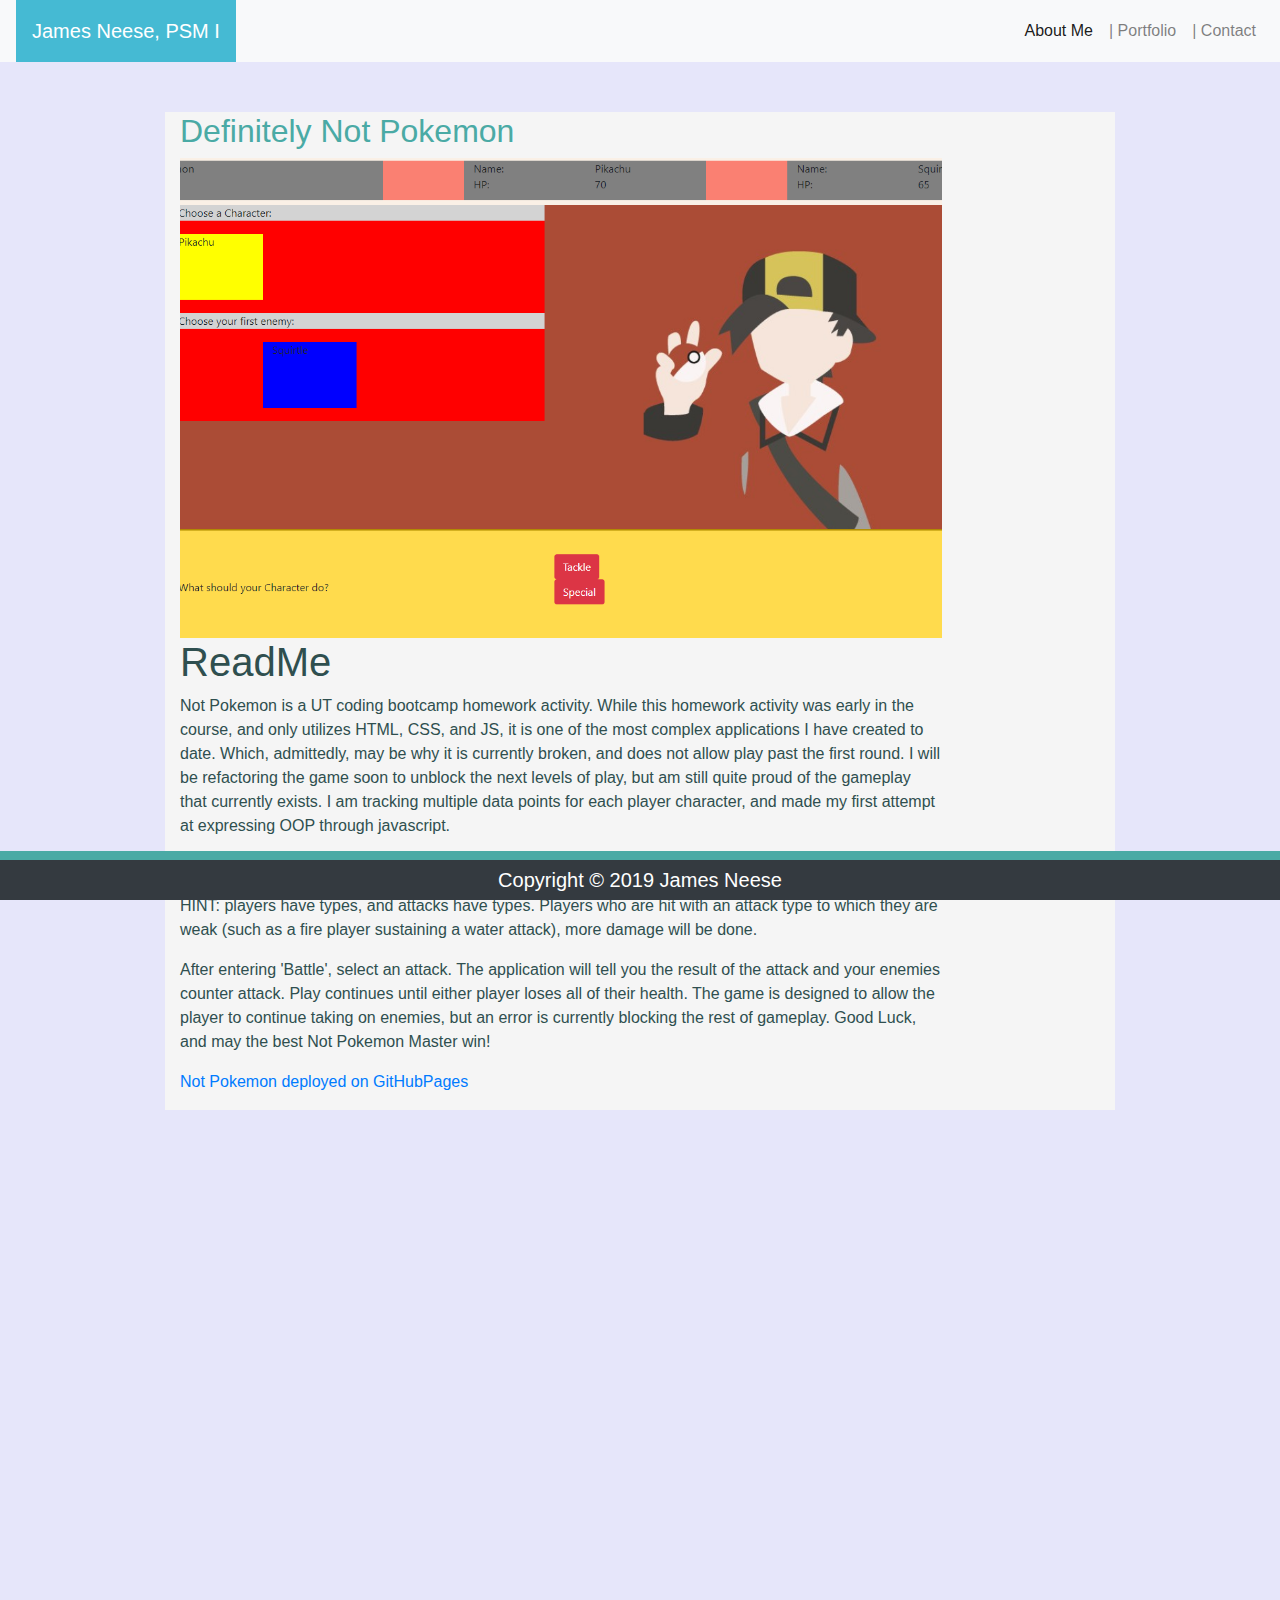
<file: notpokemon.html>
<!DOCTYPE html>
<html lang="en">

<head>
    <link rel="stylesheet" href="https://stackpath.bootstrapcdn.com/bootstrap/4.3.1/css/bootstrap.min.css"
        integrity="sha384-ggOyR0iXCbMQv3Xipma34MD+dH/1fQ784/j6cY/iJTQUOhcWr7x9JvoRxT2MZw1T" crossorigin="anonymous">
    <link rel="stylesheet" type="text/css" href="css/styles.css">
    <script src="https://code.jquery.com/jquery-3.3.1.slim.min.js"
        integrity="sha384-q8i/X+965DzO0rT7abK41JStQIAqVgRVzpbzo5smXKp4YfRvH+8abtTE1Pi6jizo"
        crossorigin="anonymous"></script>
    <script src="https://cdnjs.cloudflare.com/ajax/libs/popper.js/1.14.7/umd/popper.min.js"
        integrity="sha384-UO2eT0CpHqdSJQ6hJty5KVphtPhzWj9WO1clHTMGa3JDZwrnQq4sF86dIHNDz0W1"
        crossorigin="anonymous"></script>
    <script src="https://stackpath.bootstrapcdn.com/bootstrap/4.3.1/js/bootstrap.min.js"
        integrity="sha384-JjSmVgyd0p3pXB1rRibZUAYoIIy6OrQ6VrjIEaFf/nJGzIxFDsf4x0xIM+B07jRM"
        crossorigin="anonymous"></script>
    <meta charset="UTF-8">
    <meta name="viewport" content="width=device-width, initial-scale=1.0">
    <meta http-equiv="X-UA-Compatible" content="ie=edge">
    <title>Not Pokemon Landing Page</title>
</head>

<body>
    <!-- all style overrides are linked to ID's >> 
    >>if you see an ID you know it has an override


-->
    <!-- Nav Bar -->
    <nav class="navbar navbar-expand-lg navbar-light bg-light flex-row fixed-top">
        <a id="brandLink" class="navbar-brand d-flex" href="index.html">James Neese, PSM I</a>
        <button class="navbar-toggler" type="button" data-toggle="collapse" data-target="#navbarSupportedContent"
            aria-controls="navbarSupportedContent" aria-expanded="false" aria-label="Toggle navigation">
            <span class="navbar-toggler-icon"></span>
        </button>

        <div class="collapse navbar-collapse justify-content-end" id="navbarSupportedContent">
            <!-- <div class=" "> -->
            <ul class="navbar-nav">
                <li class="nav-item active">
                    <a class="nav-link" href="aboutme.html">About Me <span class="sr-only">(current)</span></a>
                </li>
                <li class="nav-item">
                    <a class="nav-link" href="portfolio.html">| Portfolio</a>
                </li>
                <li class="nav-item">
                    <a class="nav-link" href="contact.html">| Contact</a>
                </li>
            </ul>
            <!-- </div> -->
        </div>
    </nav>

    <!-- start of bootstrap grid for page contents -->
    <div class="container" id="contentGrid">
        <div class="row">
            <div id="aboutMeHeader" class="col-sm-12 col-md-10 col-lg-10">
                <h2>Definitely Not Pokemon</h2>
            </div>
        </div>
        <!-- transition of header row to major content pane -->
        <div class="row">
            <!-- you need to remove this borrowed ID "floatContainer" -->
            <!-- this creates the container like I have on the index page -->
            <div id="floatContainer" class="col-sm-12 col-md-10 col-lg-10">
                <!-- this creates the first row of portfolio links -->
                <div class="row">
                    <div class="col-sm-12 col-md-10 col-lg-10">
                        <!-- this establishes the row for the actual portfolio items -->
                        <div
                            style="max-height: 30rem; min-height:30rem; background-image: url('./images/PokemonInGame.PNG'); background-position:center; background-repeat:no-repeat; background-size:cover">
                        </div>
                    </div>
                </div>
                <div class="row">
                    <div class="col-sm-12 col-md-10 col-lg-10">
                        <h1>ReadMe</h1>
                        <p>Not Pokemon is a UT coding bootcamp homework activity. While this homework activity was early in the course, and only utilizes HTML, CSS, and JS, it is one of the most complex applications I have created to date.
                            Which, admittedly, may be why it is currently broken, and does not allow play past the first round.
                            I will be refactoring the game soon to unblock the next levels of play, but am still quite proud of the gameplay that currently exists.
                            I am tracking multiple data points for each player character, and made my first attempt at expressing OOP through javascript.
                        </p>
                        <p>In order to play, select your player from the presented list. Then select the first enemy to fight. 
                        </p><p>
                            HINT: players have types, and attacks have types. Players who are hit with an attack type to which they are weak (such as a fire player sustaining a water attack), more damage will be done. 
                        </p><p>After entering 'Battle', select an attack. The application will tell you the result of the attack and your enemies counter attack.
                            Play continues until either player loses all of their health. The game is designed to allow the player to continue taking on enemies, but an error is currently blocking the rest of gameplay.
                            Good Luck, and may the best Not Pokemon Master win!
                        </p>
                        <p><a href="https://jbloodbeardn.github.io/unit-4-game/">Not Pokemon deployed on GitHubPages</a></p>
                    </div>
                </div>
            </div>
        </div>
    </div>

    </div>
    </div>
    <!-- container div -->
    </div>


    <!-- using bootstrap row for the footer (maybe make it sticky- meh?) -->
    <nav id="footerBorder" class="navbar fixed-bottom navbar-dark bg-dark">
        <p class="navbar-brand m-auto">Copyright &copy; 2019 James Neese</a>
    </nav>
</body>

</html>
</file>
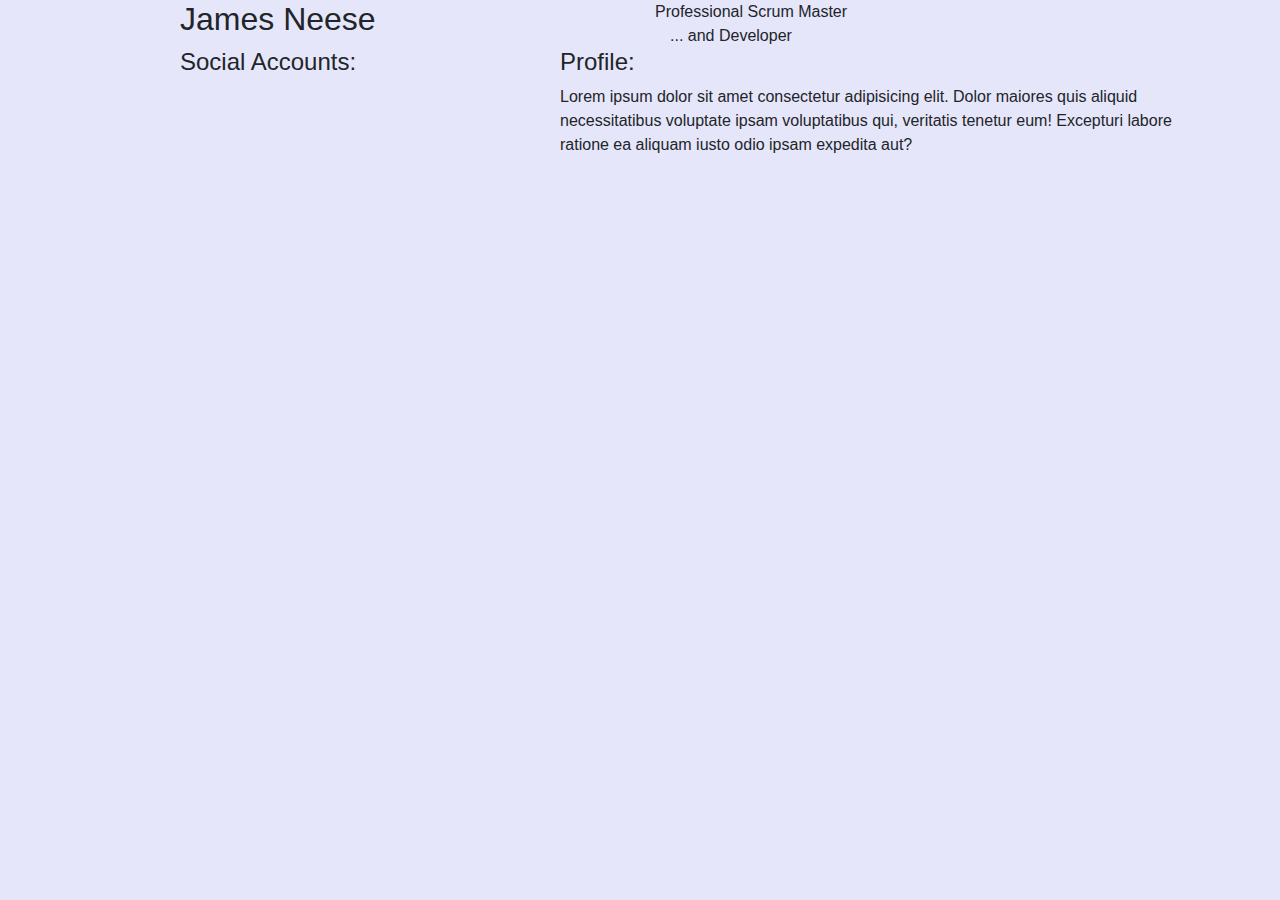
<file: resume.html>
<!DOCTYPE html>
<html lang="en">
<head>
    <link rel="stylesheet" href="https://stackpath.bootstrapcdn.com/bootstrap/4.3.1/css/bootstrap.min.css" integrity="sha384-ggOyR0iXCbMQv3Xipma34MD+dH/1fQ784/j6cY/iJTQUOhcWr7x9JvoRxT2MZw1T" crossorigin="anonymous">
    <link rel="stylesheet" type="text/css" href="css/styles.css">
    <script src="https://code.jquery.com/jquery-3.3.1.slim.min.js" integrity="sha384-q8i/X+965DzO0rT7abK41JStQIAqVgRVzpbzo5smXKp4YfRvH+8abtTE1Pi6jizo" crossorigin="anonymous"></script>
    <script src="https://cdnjs.cloudflare.com/ajax/libs/popper.js/1.14.7/umd/popper.min.js" integrity="sha384-UO2eT0CpHqdSJQ6hJty5KVphtPhzWj9WO1clHTMGa3JDZwrnQq4sF86dIHNDz0W1" crossorigin="anonymous"></script>
    <!-- <script src="https://stackpath.bootstrapcdn.com/bootstrap/4.3.1/js/bootstrap.min.js" integrity="sha384-JjSmVgyd0p3pXB1rRibZUAYoIIy6OrQ6VrjIEaFf/nJGzIxFDsf4x0xIM+B07jRM" crossorigin="anonymous"></script> -->
    <meta charset="UTF-8">
    <meta name="viewport" content="width=device-width, initial-scale=1.0">
    <meta http-equiv="X-UA-Compatible" content="ie=edge">
    <title>Resume</title>
</head>
<body>
<!-- all style overrides are linked to ID's >> 
    >>if you see an ID you know it has an override


-->

    <div class="container">
        <div class="row" id="resumeHeader">
            <div class="col-sm-12 col-md-4 offset-md-1">
                <h2>James Neese</h2>
            </div>
            <div class="col-sm-12 col-md-4 offset-md-1">
                <div class="row">
                    <div class="col-sm-12">Professional Scrum Master</div>
                </div>
                    <div class="col-sm-12 text-align-left">... and Developer</div>
            </div>
        </div>
        <div class="row">
            <div class="col-sm-12 col-md-3 offset-md-1">
                <h4>Social Accounts:</h4>
            </div>
            <div class="col-sm-12 col-md-7 offset-md-1">
                <h4>Profile:</h4>
                <p>Lorem ipsum dolor sit amet consectetur adipisicing elit. Dolor maiores quis aliquid necessitatibus voluptate ipsam voluptatibus qui, veritatis tenetur eum! Excepturi labore ratione ea aliquam iusto odio ipsam expedita aut?</p>
            </div>      
        </div>
    </div>
</body>
</html>
</file>
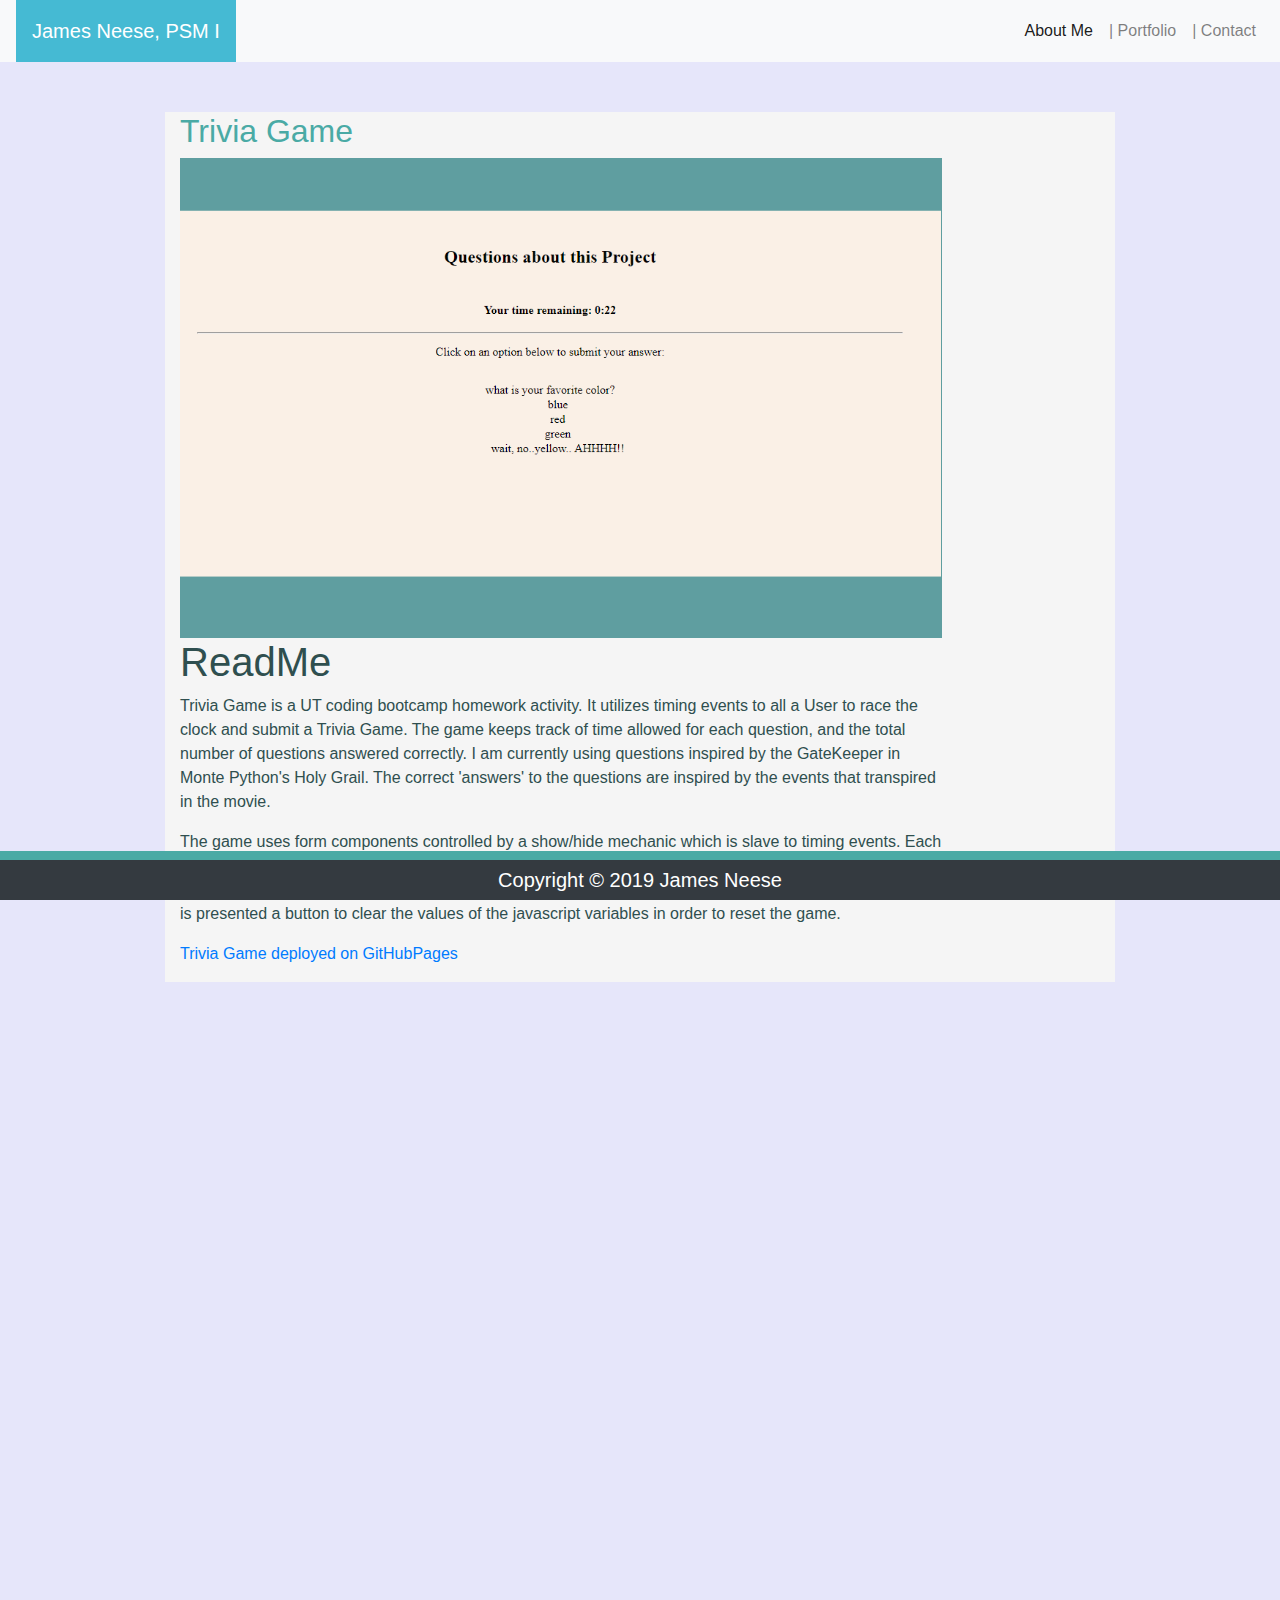
<file: triviagame.html>
<!DOCTYPE html>
<html lang="en">

<head>
    <link rel="stylesheet" href="https://stackpath.bootstrapcdn.com/bootstrap/4.3.1/css/bootstrap.min.css"
        integrity="sha384-ggOyR0iXCbMQv3Xipma34MD+dH/1fQ784/j6cY/iJTQUOhcWr7x9JvoRxT2MZw1T" crossorigin="anonymous">
    <link rel="stylesheet" type="text/css" href="css/styles.css">
    <script src="https://code.jquery.com/jquery-3.3.1.slim.min.js"
        integrity="sha384-q8i/X+965DzO0rT7abK41JStQIAqVgRVzpbzo5smXKp4YfRvH+8abtTE1Pi6jizo"
        crossorigin="anonymous"></script>
    <script src="https://cdnjs.cloudflare.com/ajax/libs/popper.js/1.14.7/umd/popper.min.js"
        integrity="sha384-UO2eT0CpHqdSJQ6hJty5KVphtPhzWj9WO1clHTMGa3JDZwrnQq4sF86dIHNDz0W1"
        crossorigin="anonymous"></script>
    <script src="https://stackpath.bootstrapcdn.com/bootstrap/4.3.1/js/bootstrap.min.js"
        integrity="sha384-JjSmVgyd0p3pXB1rRibZUAYoIIy6OrQ6VrjIEaFf/nJGzIxFDsf4x0xIM+B07jRM"
        crossorigin="anonymous"></script>
    <meta charset="UTF-8">
    <meta name="viewport" content="width=device-width, initial-scale=1.0">
    <meta http-equiv="X-UA-Compatible" content="ie=edge">
    <title>Trivia Game Landing Page</title>
</head>

<body>
    <!-- all style overrides are linked to ID's >> 
    >>if you see an ID you know it has an override


-->
    <!-- Nav Bar -->
    <nav class="navbar navbar-expand-lg navbar-light bg-light flex-row fixed-top">
        <a id="brandLink" class="navbar-brand d-flex" href="index.html">James Neese, PSM I</a>
        <button class="navbar-toggler" type="button" data-toggle="collapse" data-target="#navbarSupportedContent"
            aria-controls="navbarSupportedContent" aria-expanded="false" aria-label="Toggle navigation">
            <span class="navbar-toggler-icon"></span>
        </button>

        <div class="collapse navbar-collapse justify-content-end" id="navbarSupportedContent">
            <!-- <div class=" "> -->
            <ul class="navbar-nav">
                <li class="nav-item active">
                    <a class="nav-link" href="aboutme.html">About Me <span class="sr-only">(current)</span></a>
                </li>
                <li class="nav-item">
                    <a class="nav-link" href="portfolio.html">| Portfolio</a>
                </li>
                <li class="nav-item">
                    <a class="nav-link" href="contact.html">| Contact</a>
                </li>
            </ul>
            <!-- </div> -->
        </div>
    </nav>

    <!-- start of bootstrap grid for page contents -->
    <div class="container" id="contentGrid">
        <div class="row">
            <div id="aboutMeHeader" class="col-sm-12 col-md-10 col-lg-10">
                <h2>Trivia Game</h2>
            </div>
        </div>
        <!-- transition of header row to major content pane -->
        <div class="row">
            <!-- you need to remove this borrowed ID "floatContainer" -->
            <!-- this creates the container like I have on the index page -->
            <div id="floatContainer" class="col-sm-12 col-md-10 col-lg-10">
                <!-- this creates the first row of portfolio links -->
                <div class="row">
                    <div class="col-sm-12 col-md-10 col-lg-10">
                        <!-- this establishes the row for the actual portfolio items -->
                        <div
                            style="max-height: 30rem; min-height:30rem; background-image: url('./images/TimedTrivia.PNG'); background-position:center; background-repeat:no-repeat; background-size:cover">
                        </div>
                    </div>
                </div>
                <div class="row">
                    <div class="col-sm-12 col-md-10 col-lg-10">
                        <h1>ReadMe</h1>
                        <p>Trivia Game is a UT coding bootcamp homework activity. 
                            It utilizes timing events to all a User to race the clock and submit a Trivia Game. 
                            The game keeps track of time allowed for each question, and the total number of questions answered correctly.
                            I am currently using questions inspired by the GateKeeper in Monte Python's Holy Grail. 
                            The correct 'answers' to the questions are inspired by the events that transpired in the movie.
                        </p>
                        <p>The game uses form components controlled by a show/hide mechanic which is slave to timing events. 
                            Each question answered is immediately evaluated and result of evaluation is presented to the user. 
                            This updates javascript variables for number of questions asked and answered correctly. 
                            At the end of the game, the user is presented a button to clear the values of the javascript variables in order to reset the game.
                        </p>
                        <p><a href="https://jbloodbeardn.github.io/TriviaGame/">Trivia Game deployed on GitHubPages</a></p>
                    </div>
                </div>
            </div>
        </div>
    </div>

    </div>
    </div>
    <!-- container div -->
    </div>


    <!-- using bootstrap row for the footer (maybe make it sticky- meh?) -->
    <nav id="footerBorder" class="navbar fixed-bottom navbar-dark bg-dark">
        <p class="navbar-brand m-auto">Copyright &copy; 2019 James Neese</a>
    </nav>
</body>

</html>
</file>
<file: css/styles.css>
/* Global Header Styles */
body{
    background-color: lavender;
}

.container{
    background-color:lavender;
}
#brandLink{
    background-color:#45bad3;
    color:white;
    padding:1rem 1rem;
}

.navbar{
    margin-top:0!important;
    margin-bottom:0!important;
    padding-top:0!important;
    padding-bottom: 0!important;;
}

/* Index.html page styles */

#contentGrid {
    margin-top:7rem;
    min-height:300vh;
}

#aboutMeHeader{
    background-color:whitesmoke;
    margin:auto;
    color:#4aaaa5;
}

#floatContainer{
    background-color:whitesmoke;
    margin:auto;
    color:darkslategrey;
}

#aboutMeImage{
    width: 18%;
    height: auto;
    border: 1px solid #ddd;
    margin:1rem;
}

/* Portfolio.html styles */

.portfolioMargin{
    margin-bottom:1rem;
}

/* sets a background image to each of the portfolio items */
#portfolioItem1{
background-image: url('../images/DatapetHomePage.PNG'); 
background-position: center; 
background-repeat: no-repeat; 
background-size: cover; 
min-height:10rem; 
background-color:darkgrey;
}

#portfolioItem2{
    background-image: url('../images/PokemonInGame.PNG'); 
    background-position: center; 
    background-repeat: no-repeat; 
    background-size: cover; 
    min-height:10rem; 
    background-color:darkgrey;
}

#portfolioItem3{
    background-image: url('../images/Abaziaba.PNG'); 
    background-position: center; 
    background-repeat: no-repeat; 
    background-size: cover; 
    min-height:10rem; 
    background-color:darkgrey;
    }

#portfolioItem4{
    background-image: url('../images/TimedTrivia.PNG'); 
    background-position: center; 
    background-repeat: no-repeat; 
    background-size: cover; 
    min-height:10rem; 
    background-color:darkgrey;
    }

#portfolioItem5{
    background-image: url('../images/GiphyAPI.PNG'); 
    background-position: center; 
    background-repeat: no-repeat; 
    background-size: cover; 
    min-height:10rem; 
    background-color:darkgrey;
    }
#portfolioItem6{
    background-image: url('../images/GolfCourseEater.PNG'); 
    background-position: center; 
    background-repeat: no-repeat; 
    background-size: cover; 
    min-height:10rem; 
    background-color:darkgrey;
    }
#portfolioItem1Row1{
    min-height:10rem
}
#portfolioItem1Col1{
    padding:.1rem; 
    width:100%; 
    background-color:#4aaaa5; 
    color:white"
}

#portfolioItem2Row1{
    min-height:10rem
}
#portfolioItem2Col1{
    padding:.1rem; 
    width:100%; 
    background-color:#4aaaa5; 
    color:white"
}

#portfolioItem3Row1{
    min-height:10rem
}
#portfolioItem3Col1{
    padding:.1rem; 
    width:100%; 
    background-color:#4aaaa5; 
    color:white"
}

#portfolioItem4Row1{
    min-height:10rem
}
#portfolioItem4Col1{
    padding:.1rem; 
    width:100%; 
    background-color:#4aaaa5; 
    color:white"
}

#portfolioItem5Row1{
    min-height:10rem
}
#portfolioItem5Col1{
    padding:.1rem; 
    width:100%; 
    background-color:#4aaaa5; 
    color:white"
}
#portfolioItem6Row1{
    min-height:10rem
}
#portfolioItem6Col1{
    padding:.1rem; 
    width:100%; 
    background-color:#4aaaa5; 
    color:white"
}
/* Contact.html styles */

#contactSubmitButton{
    color:white;
    background-color: #4aaaa5;
    margin-bottom: 1rem;
}
#emailPhone{
    margin:auto; 
    background-color:whitesmoke;
}
#contactContainer{
    margin:auto; 
    background-color:whitesmoke;
}

/* GlobalFooter Styles start */

#footerBorder{
    border-top:0.6rem solid #4aaaa5;
}

@media screen and (max-width: 980){
#aboutMeImage{
    width: 20%;
    height: auto;
    border: 1px solid #ddd;
    display: inline;

}
}

@media screen and (max-width: 768){
    #aboutMeImage{
        width: 25%;
        height: auto;
        border: 1px solid #ddd;
        display: inline;
    
    }
}

@media screen and (max-width: 680){
    #aboutMeImage{
        width: 100%;
        height: auto;
        border: 1px solid #ddd;
        display: inline;
    
    }
}
</file>
